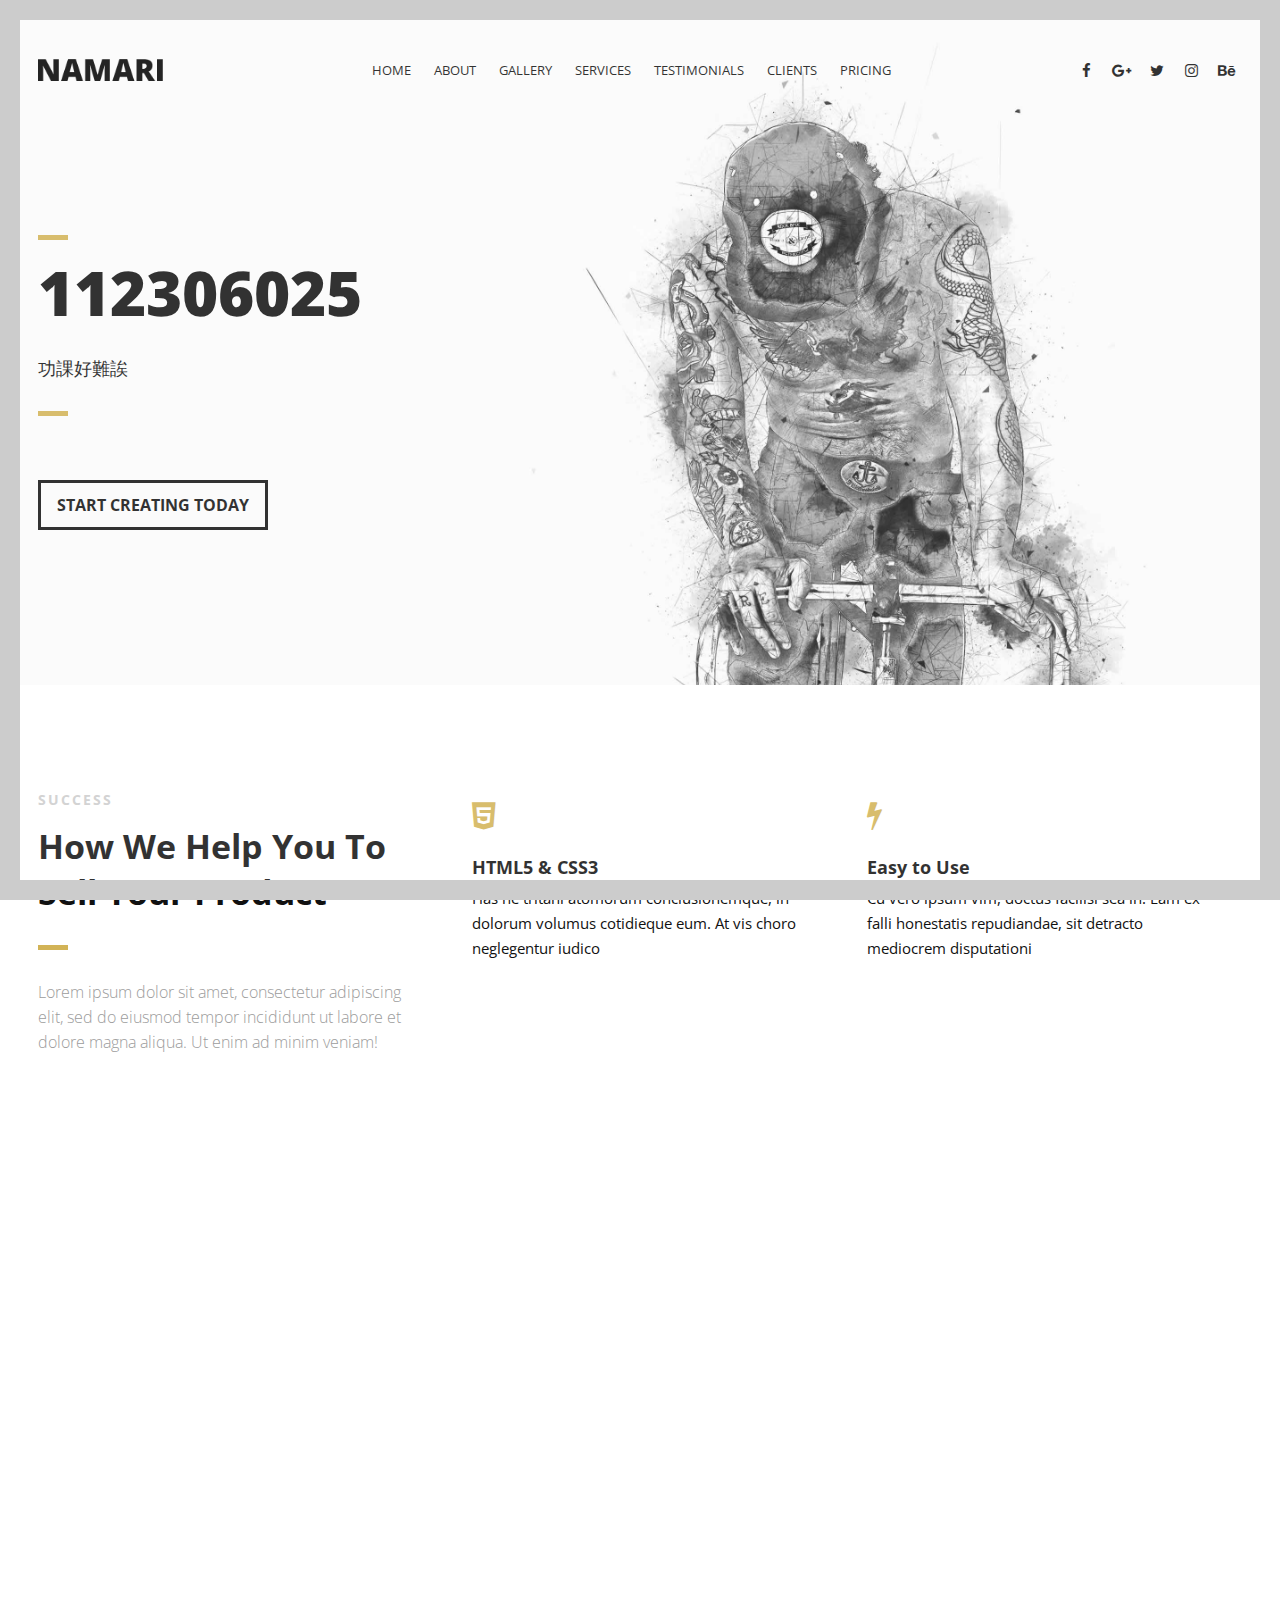
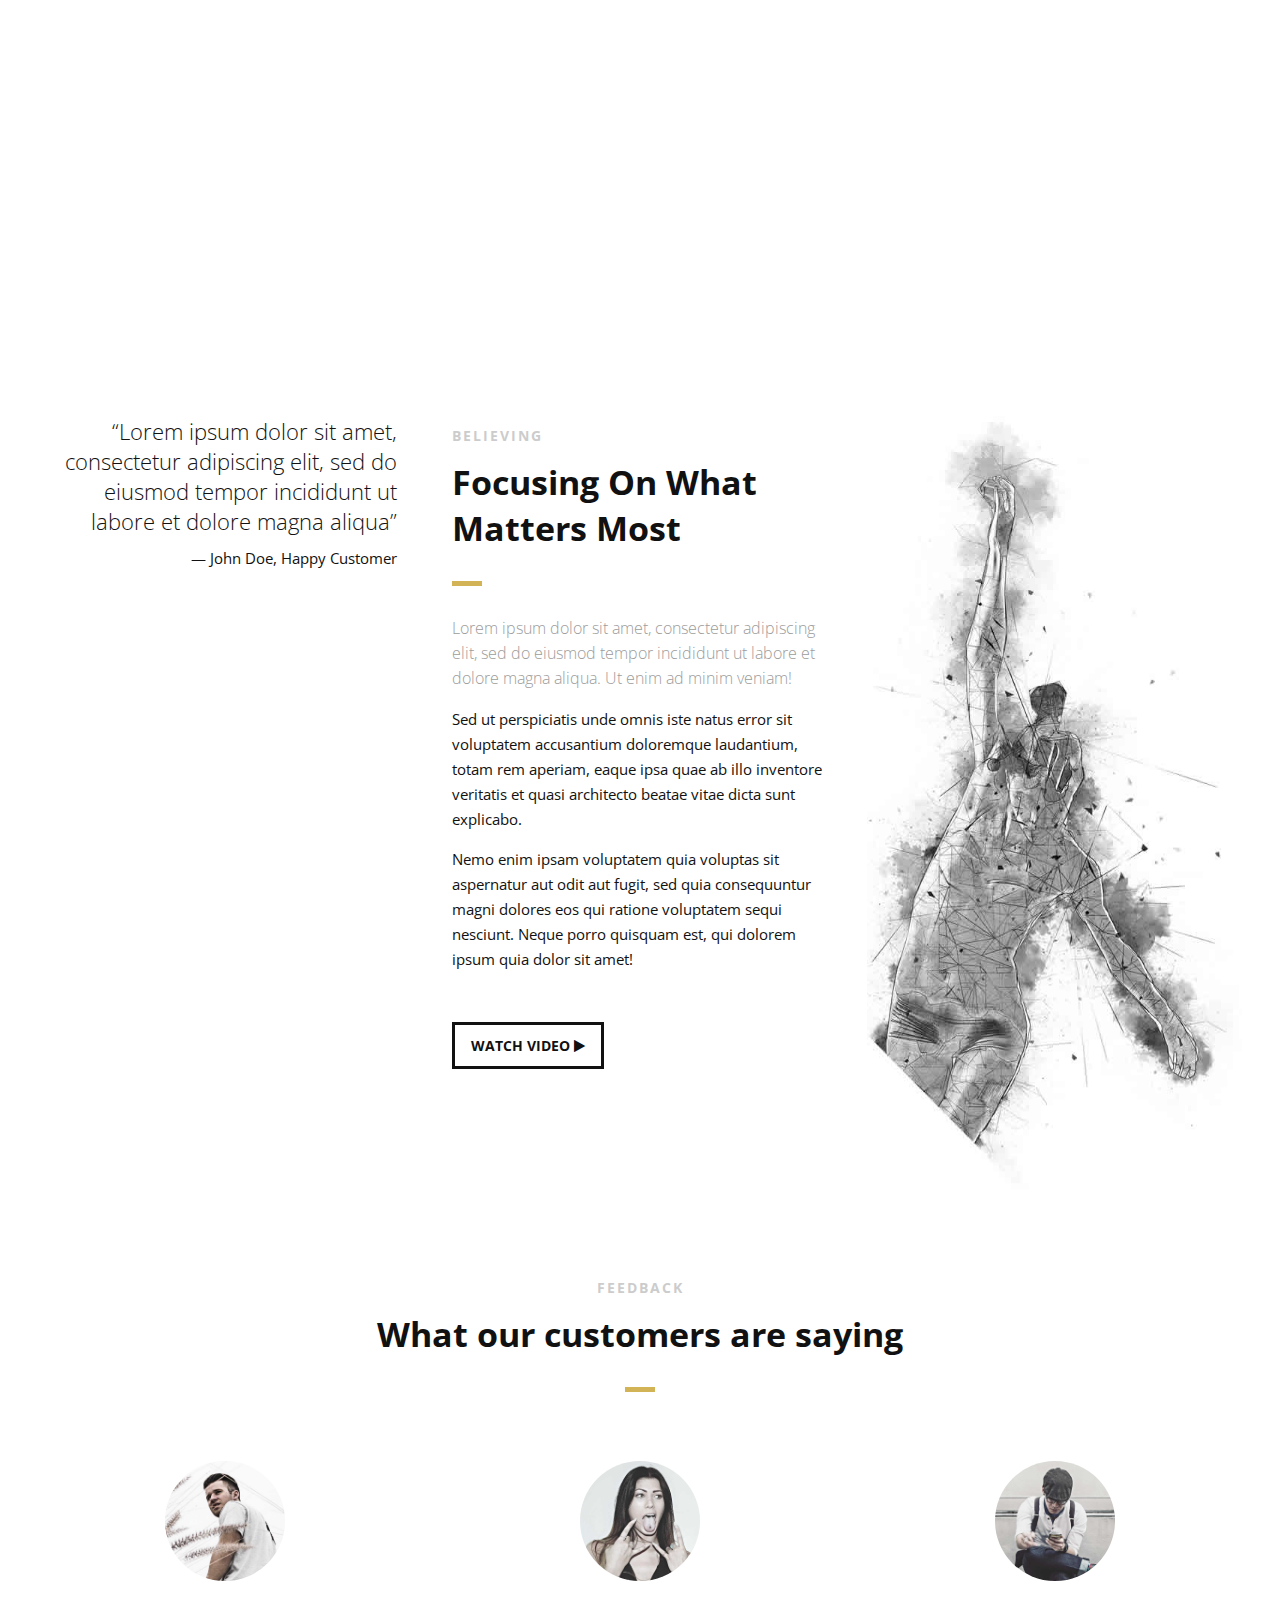
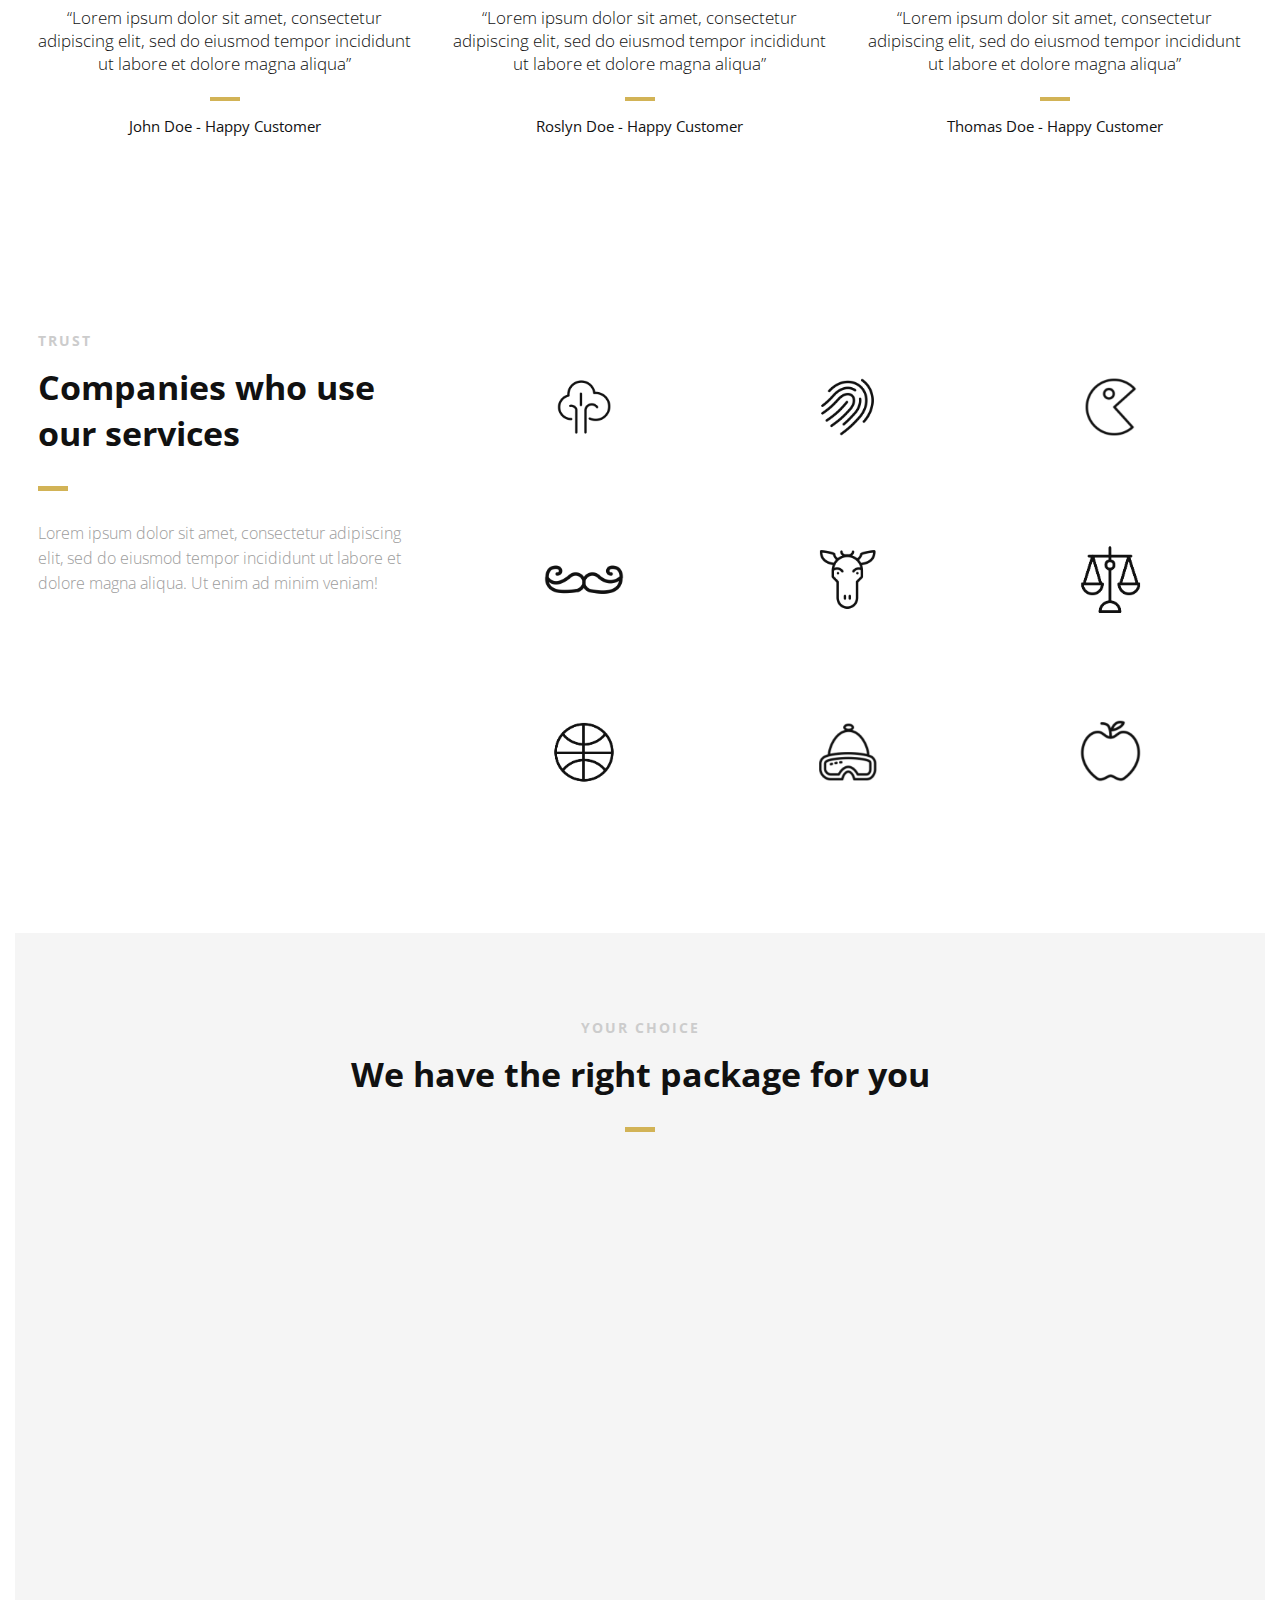
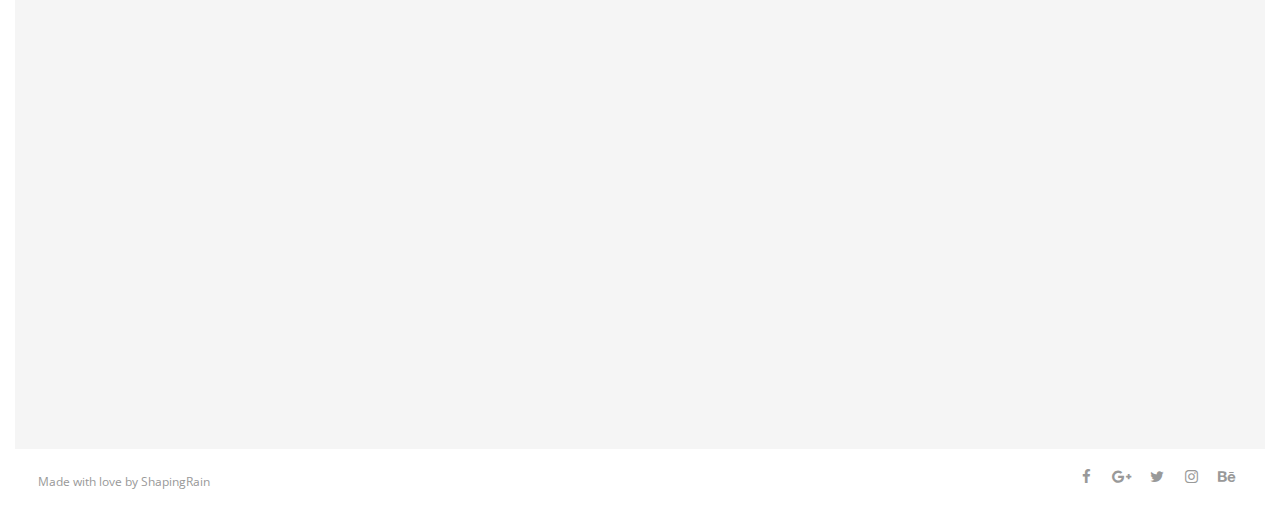
<file: website_template/index.html>
<!DOCTYPE html>
<html>
<head lang="en">
    <meta charset="UTF-8">

    <!--Page Title-->
    <title>Namari - Free Landing Page Template</title>

    <!--Meta Keywords and Description-->
    <meta name="keywords" content="">
    <meta name="description" content="">
    <meta name="viewport" content="width=device-width, initial-scale=1.0, user-scalable=no"/>

    <!--Favicon-->
    <link rel="shortcut icon" href="images/favicon.ico" title="Favicon"/>

    <!-- Main CSS Files -->
    <link rel="stylesheet" href="css/style.css">

    <!-- Namari Color CSS -->
    <link rel="stylesheet" href="css/namari-color.css">

    <!--Icon Fonts - Font Awesome Icons-->
    <link rel="stylesheet" href="css/font-awesome.min.css">

    <!-- Animate CSS-->
    <link href="css/animate.css" rel="stylesheet" type="text/css">

    <!--Google Webfonts-->
    <link href='https://fonts.googleapis.com/css?family=Open+Sans:400,300,600,700,800' rel='stylesheet' type='text/css'>
</head>
<body>

<!-- Preloader -->
<div id="preloader">
    <div id="status" class="la-ball-triangle-path">
        <div></div>
        <div></div>
        <div></div>
    </div>
</div>
<!--End of Preloader-->

<div class="page-border" data-wow-duration="0.7s" data-wow-delay="0.2s">
    <div class="top-border wow fadeInDown animated" style="visibility: visible; animation-name: fadeInDown;"></div>
    <div class="right-border wow fadeInRight animated" style="visibility: visible; animation-name: fadeInRight;"></div>
    <div class="bottom-border wow fadeInUp animated" style="visibility: visible; animation-name: fadeInUp;"></div>
    <div class="left-border wow fadeInLeft animated" style="visibility: visible; animation-name: fadeInLeft;"></div>
</div>

<div id="wrapper">

    <header id="banner" class="scrollto clearfix" data-enllax-ratio=".5">
        <div id="header" class="nav-collapse">
            <div class="row clearfix">
                <div class="col-1">

                    <!--Logo-->
                    <div id="logo">

                        <!--Logo that is shown on the banner-->
                        <img src="images/logo.png" id="banner-logo" alt="Landing Page"/>
                        <!--End of Banner Logo-->

                        <!--The Logo that is shown on the sticky Navigation Bar-->
                        <img src="images/logo-2.png" id="navigation-logo" alt="Landing Page"/>
                        <!--End of Navigation Logo-->

                    </div>
                    <!--End of Logo-->

                    <aside>

                        <!--Social Icons in Header-->
                        <ul class="social-icons">
                            <li>
                                <a target="_blank" title="Facebook" href="https://www.facebook.com/username">
                                    <i class="fa fa-facebook fa-1x"></i><span>Facebook</span>
                                </a>
                            </li>
                            <li>
                                <a target="_blank" title="Google+" href="http://google.com/+username">
                                    <i class="fa fa-google-plus fa-1x"></i><span>Google+</span>
                                </a>
                            </li>
                            <li>
                                <a target="_blank" title="Twitter" href="http://www.twitter.com/username">
                                    <i class="fa fa-twitter fa-1x"></i><span>Twitter</span>
                                </a>
                            </li>
                            <li>
                                <a target="_blank" title="Instagram" href="http://www.instagram.com/username">
                                    <i class="fa fa-instagram fa-1x"></i><span>Instagram</span>
                                </a>
                            </li>
                            <li>
                                <a target="_blank" title="behance" href="http://www.behance.net">
                                    <i class="fa fa-behance fa-1x"></i><span>Behance</span>
                                </a>
                            </li>
                        </ul>
                        <!--End of Social Icons in Header-->

                    </aside>

                    <!--Main Navigation-->
                    <nav id="nav-main">
                        <ul>
                            <li>
                                <a href="#banner">Home</a>
                            </li>
                            <li>
                                <a href="#about">About</a>
                            </li>
                            <li>
                                <a href="#gallery">Gallery</a>
                            </li>
                            <li>
                                <a href="#services">Services</a>
                            </li>
                            <li>
                                <a href="#testimonials">Testimonials</a>
                            </li>
                            <li>
                                <a href="#clients">Clients</a>
                            </li>
                            <li>
                                <a href="#pricing">Pricing</a>
                            </li>
                        </ul>
                    </nav>
                    <!--End of Main Navigation-->

                    <div id="nav-trigger"><span></span></div>
                    <nav id="nav-mobile"></nav>

                </div>
            </div>
        </div><!--End of Header-->

        <!--Banner Content-->
        <div id="banner-content" class="row clearfix">

            <div class="col-38">

                <div class="section-heading">
                    <h1>112306025</h1>
                    <h2>功課好難誒</h2>
                </div>

                <!--Call to Action-->
                <a href="#" class="button">START CREATING TODAY</a>
                <!--End Call to Action-->

            </div>

        </div><!--End of Row-->
    </header>

    <!--Main Content Area-->
    <main id="content">

        <!--Introduction-->
        <section id="about" class="introduction scrollto">

            <div class="row clearfix">

                <div class="col-3">
                    <div class="section-heading">
                        <h3>SUCCESS</h3>
                        <h2 class="section-title">How We Help You To Sell Your Product</h2>
                        <p class="section-subtitle">Lorem ipsum dolor sit amet, consectetur adipiscing elit, sed do
                            eiusmod tempor incididunt ut labore et dolore magna aliqua. Ut enim ad minim veniam!</p>
                    </div>

                </div>

                <div class="col-2-3">

                    <!--Icon Block-->
                    <div class="col-2 icon-block icon-top wow fadeInUp" data-wow-delay="0.1s">
                        <!--Icon-->
                        <div class="icon">
                            <i class="fa fa-html5 fa-2x"></i>
                        </div>
                        <!--Icon Block Description-->
                        <div class="icon-block-description">
                            <h4>HTML5 &amp; CSS3</h4>
                            <p>Has ne tritani atomorum conclusionemque, in dolorum volumus cotidieque eum. At vis choro
                                neglegentur iudico</p>
                        </div>
                    </div>
                    <!--End of Icon Block-->

                    <!--Icon Block-->
                    <div class="col-2 icon-block icon-top wow fadeInUp" data-wow-delay="0.3s">
                        <!--Icon-->
                        <div class="icon">
                            <i class="fa fa-bolt fa-2x"></i>
                        </div>
                        <!--Icon Block Description-->
                        <div class="icon-block-description">
                            <h4>Easy to Use</h4>
                            <p>Cu vero ipsum vim, doctus facilisi sea in. Eam ex falli honestatis repudiandae, sit
                                detracto mediocrem disputationi</p>
                        </div>
                    </div>
                    <!--End of Icon Block-->

                    <!--Icon Block-->
                    <div class="col-2 icon-block icon-top wow fadeInUp" data-wow-delay="0.5s">
                        <!--Icon-->
                        <div class="icon">
                            <i class="fa fa-tablet fa-2x"></i>
                        </div>
                        <!--Icon Block Description-->
                        <div class="icon-block-description">
                            <h4>Fully Responsive</h4>
                            <p>Id porro tritani recusabo usu, eum intellegam consequuntur et. Fugit debet ea sit, an pro
                                nemore vivendum</p>
                        </div>
                    </div>
                    <!--End of Icon Block-->

                    <!--Icon Block-->
                    <div class="col-2 icon-block icon-top wow fadeInUp" data-wow-delay="0.5s">
                        <!--Icon-->
                        <div class="icon">
                            <i class="fa fa-rocket fa-2x"></i>
                        </div>
                        <!--Icon Block Description-->
                        <div class="icon-block-description">
                            <h4>Parallax Effect</h4>
                            <p>Id porro tritani recusabo usu, eum intellegam consequuntur et. Fugit debet ea sit, an pro
                                nemore vivendum</p>
                        </div>
                    </div>
                    <!--End of Icon Block-->

                </div>

            </div>


        </section>
        <!--End of Introduction-->


        <!--Gallery-->
        <aside id="gallery" class="row text-center scrollto clearfix" data-featherlight-gallery
                 data-featherlight-filter="a">

                <a href="images/gallery-images/gallery-image-1.jpg" data-featherlight="image" class="col-3 wow fadeIn"
                   data-wow-delay="0.1s"><img src="images/gallery-images/gallery-image-1.jpg" alt="Landing Page"/></a>
                <a href="images/gallery-images/gallery-image-2.jpg" data-featherlight="image" class="col-3 wow fadeIn"
                   data-wow-delay="0.3s"><img src="images/gallery-images/gallery-image-2.jpg" alt="Landing Page"/></a>
                <a href="images/gallery-images/gallery-image-3.jpg" data-featherlight="image" class="col-3 wow fadeIn"
                   data-wow-delay="0.5s"><img src="images/gallery-images/gallery-image-3.jpg" alt="Landing Page"/></a>
                <a href="images/gallery-images/gallery-image-4.jpg" data-featherlight="image" class="col-3 wow fadeIn"
                   data-wow-delay="1.1s"><img src="images/gallery-images/gallery-image-4.jpg" alt="Landing Page"/></a>
                <a href="images/gallery-images/gallery-image-5.jpg" data-featherlight="image" class="col-3 wow fadeIn"
                   data-wow-delay="0.9s"><img src="images/gallery-images/gallery-image-5.jpg" alt="Landing Page"/></a>
                <a href="images/gallery-images/gallery-image-6.jpg" data-featherlight="image" class="col-3 wow fadeIn"
                   data-wow-delay="0.7s"><img src="images/gallery-images/gallery-image-6.jpg" alt="Landing Page"/></a>

        </aside>
        <!--End of Gallery-->


        <!--Content Section-->
        <div id="services" class="scrollto clearfix">

            <div class="row no-padding-bottom clearfix">


                <!--Content Left Side-->
                <div class="col-3">
                    <!--User Testimonial-->
                    <blockquote class="testimonial text-right bigtest">
                        <q>Lorem ipsum dolor sit amet, consectetur adipiscing elit, sed do eiusmod tempor incididunt ut
                            labore
                            et dolore magna aliqua</q>
                        <footer>— John Doe, Happy Customer</footer>
                    </blockquote>
                    <!-- End of Testimonial-->

                </div>
                <!--End Content Left Side-->

                <!--Content of the Right Side-->
                <div class="col-3">
                    <div class="section-heading">
                        <h3>BELIEVING</h3>
                        <h2 class="section-title">Focusing On What Matters Most</h2>
                        <p class="section-subtitle">Lorem ipsum dolor sit amet, consectetur adipiscing elit, sed do
                            eiusmod tempor incididunt ut labore et dolore magna aliqua. Ut enim ad minim veniam!</p>
                    </div>
                    <p>Sed ut perspiciatis unde omnis iste natus error sit voluptatem accusantium doloremque laudantium,
                        totam rem aperiam, eaque ipsa quae ab illo inventore veritatis et quasi architecto beatae vitae
                        dicta sunt explicabo.
                    </p>
                    <p>
                        Nemo enim ipsam voluptatem quia voluptas sit aspernatur aut odit aut fugit, sed quia
                        consequuntur magni dolores eos qui ratione voluptatem sequi nesciunt.
                        Neque porro quisquam est, qui dolorem ipsum quia dolor sit amet!
                    </p>
                    <!-- Just replace the Video ID "UYJ5IjBRlW8" with the ID of your video on YouTube (Found within the URL) -->
                    <a href="#" data-videoid="UYJ5IjBRlW8" data-videosite="youtube" class="button video link-lightbox">
                        WATCH VIDEO <i class="fa fa-play" aria-hidden="true"></i>
                    </a>
                </div>
                <!--End Content Right Side-->

                <div class="col-3">
                    <img src="images/dancer.jpg" alt="Dancer"/>
                </div>

            </div>


        </div>
        <!--End of Content Section-->

        <!--Testimonials-->
        <aside id="testimonials" class="scrollto text-center" data-enllax-ratio=".2">

            <div class="row clearfix">

                <div class="section-heading">
                    <h3>FEEDBACK</h3>
                    <h2 class="section-title">What our customers are saying</h2>
                </div>

                <!--User Testimonial-->
                <blockquote class="col-3 testimonial classic">
                    <img src="images/user-images/user-1.jpg" alt="User"/>
                    <q>Lorem ipsum dolor sit amet, consectetur adipiscing elit, sed do eiusmod tempor incididunt ut
                        labore
                        et dolore magna aliqua</q>
                    <footer>John Doe - Happy Customer</footer>
                </blockquote>
                <!-- End of Testimonial-->

                <!--User Testimonial-->
                <blockquote class="col-3 testimonial classic">
                    <img src="images/user-images/user-2.jpg" alt="User"/>
                    <q>Lorem ipsum dolor sit amet, consectetur adipiscing elit, sed do eiusmod tempor incididunt ut
                        labore
                        et dolore magna aliqua</q>
                    <footer>Roslyn Doe - Happy Customer</footer>
                </blockquote>
                <!-- End of Testimonial-->

                <!--User Testimonial-->
                <blockquote class="col-3 testimonial classic">
                    <img src="images/user-images/user-3.jpg" alt="User"/>
                    <q>Lorem ipsum dolor sit amet, consectetur adipiscing elit, sed do eiusmod tempor incididunt ut
                        labore
                        et dolore magna aliqua</q>
                    <footer>Thomas Doe - Happy Customer</footer>
                </blockquote>
                <!-- End of Testimonial-->

            </div>

        </aside>
        <!--End of Testimonials-->

        <!--Clients-->
        <section id="clients" class="scrollto clearfix">
            <div class="row clearfix">

                <div class="col-3">

                    <div class="section-heading">
                        <h3>TRUST</h3>
                        <h2 class="section-title">Companies who use our services</h2>
                        <p class="section-subtitle">Lorem ipsum dolor sit amet, consectetur adipiscing elit, sed do
                            eiusmod
                            tempor incididunt ut labore et dolore magna aliqua. Ut enim ad minim veniam!</p>
                    </div>

                </div>

                <div class="col-2-3">

                    <a href="#" class="col-3">
                        <img src="images/company-images/company-logo1.png" alt="Company"/>
                        <div class="client-overlay"><span>Tree</span></div>
                    </a>
                    <a href="#" class="col-3">
                        <img src="images/company-images/company-logo2.png" alt="Company"/>
                        <div class="client-overlay"><span>Fingerprint</span></div>
                    </a>
                    <a href="#" class="col-3">
                        <img src="images/company-images/company-logo3.png" alt="Company"/>
                        <div class="client-overlay"><span>The Man</span></div>
                    </a>
                    <a href="#" class="col-3">
                        <img src="images/company-images/company-logo4.png" alt="Company"/>
                        <div class="client-overlay"><span>Mustache</span></div>
                    </a>
                    <a href="#" class="col-3">
                        <img src="images/company-images/company-logo5.png" alt="Company"/>
                        <div class="client-overlay"><span>Goat</span></div>
                    </a>
                    <a href="#" class="col-3">
                        <img src="images/company-images/company-logo6.png" alt="Company"/>
                        <div class="client-overlay"><span>Justice</span></div>
                    </a>
                    <a href="#" class="col-3">
                        <img src="images/company-images/company-logo7.png" alt="Company"/>
                        <div class="client-overlay"><span>Ball</span></div>
                    </a>
                    <a href="#" class="col-3">
                        <img src="images/company-images/company-logo8.png" alt="Company"/>
                        <div class="client-overlay"><span>Cold</span></div>
                    </a>

                    <a href="#" class="col-3">
                        <img src="images/company-images/company-logo9.png" alt="Company"/>
                        <div class="client-overlay"><span>Cold</span></div>
                    </a>

                </div>

            </div>
        </section>
        <!--End of Clients-->

        <!--Pricing Tables-->
        <section id="pricing" class="secondary-color text-center scrollto clearfix ">
            <div class="row clearfix">

                <div class="section-heading">
                    <h3>YOUR CHOICE</h3>
                    <h2 class="section-title">We have the right package for you</h2>
                </div>

                <!--Pricing Block-->
                <div class="pricing-block col-3 wow fadeInUp" data-wow-delay="0.4s">
                    <div class="pricing-block-content">
                        <h3>Personal</h3>
                        <p class="pricing-sub">The standard version</p>
                        <div class="pricing">
                            <div class="price"><span>$</span>19</div>
                            <p>Lorem ipsum dolor sit amet, consectetur adipiscing elit</p>
                        </div>
                        <ul>
                            <li>5 Downloads</li>
                            <li>2 Extensions</li>
                            <li>Tutorials</li>
                            <li>Forum Support</li>
                            <li>1 year free updates</li>
                        </ul>
                        <a href="#" class="button">BUY TODAY</a>
                    </div>
                </div>
                <!--End Pricing Block-->

                <!--Pricing Block-->
                <div class="pricing-block featured col-3 wow fadeInUp" data-wow-delay="0.6s">
                    <div class="pricing-block-content">
                        <h3>Student</h3>
                        <p class="pricing-sub">Most popular choice</p>
                        <div class="pricing">
                            <div class="price"><span>$</span>29</div>
                            <p>Lorem ipsum dolor sit amet, consectetur adipiscing elit</p>
                        </div>
                        <ul>
                            <li>15 Downloads</li>
                            <li>5 Extensions</li>
                            <li>Tutorials with Files</li>
                            <li>Forum Support</li>
                            <li>2 years free updates</li>
                        </ul>
                        <a href="#" class="button">BUY TODAY</a>
                    </div>
                </div>
                <!--End Pricing Block-->

                <!--Pricing Block-->
                <div class="pricing-block col-3 wow fadeInUp" data-wow-delay="0.8s">
                    <div class="pricing-block-content">
                        <h3>Business</h3>
                        <p class="pricing-sub">For the whole team</p>
                        <div class="pricing">
                            <div class="price"><span>$</span>49</div>
                            <p>Lorem ipsum dolor sit amet, consectetur adipiscing elit</p>
                        </div>
                        <ul>
                            <li>Unlimited Downloads</li>
                            <li>Unlimited Extensions</li>
                            <li>HD Video Tutorials</li>
                            <li>Chat Support</li>
                            <li>Lifetime free updates</li>
                        </ul>
                        <a href="#" class="button">BUY TODAY</a>
                    </div>
                </div>
                <!--End Pricing Block-->

            </div>
        </section>
        <!--End of Pricing Tables-->

    </main>
    <!--End Main Content Area-->


    <!--Footer-->
    <footer id="landing-footer" class="clearfix">
        <div class="row clearfix">

            <p id="copyright" class="col-2">Made with love by <a href="https://www.shapingrain.com">ShapingRain</a></p>

            <!--Social Icons in Footer-->
            <ul class="col-2 social-icons">
                <li>
                    <a target="_blank" title="Facebook" href="https://www.facebook.com/username">
                        <i class="fa fa-facebook fa-1x"></i><span>Facebook</span>
                    </a>
                </li>
                <li>
                    <a target="_blank" title="Google+" href="http://google.com/+username">
                        <i class="fa fa-google-plus fa-1x"></i><span>Google+</span>
                    </a>
                </li>
                <li>
                    <a target="_blank" title="Twitter" href="http://www.twitter.com/username">
                        <i class="fa fa-twitter fa-1x"></i><span>Twitter</span>
                    </a>
                </li>
                <li>
                    <a target="_blank" title="Instagram" href="http://www.instagram.com/username">
                        <i class="fa fa-instagram fa-1x"></i><span>Instagram</span>
                    </a>
                </li>
                <li>
                    <a target="_blank" title="behance" href="http://www.behance.net">
                        <i class="fa fa-behance fa-1x"></i><span>Behance</span>
                    </a>
                </li>
            </ul>
            <!--End of Social Icons in Footer-->
        </div>
    </footer>
    <!--End of Footer-->

</div>

<!-- Include JavaScript resources -->
<script src="js/jquery.1.8.3.min.js"></script>
<script src="js/wow.min.js"></script>
<script src="js/featherlight.min.js"></script>
<script src="js/featherlight.gallery.min.js"></script>
<script src="js/jquery.enllax.min.js"></script>
<script src="js/jquery.scrollUp.min.js"></script>
<script src="js/jquery.easing.min.js"></script>
<script src="js/jquery.stickyNavbar.min.js"></script>
<script src="js/jquery.waypoints.min.js"></script>
<script src="js/images-loaded.min.js"></script>
<script src="js/lightbox.min.js"></script>
<script src="js/site.js"></script>


</body>
</html>
</file>
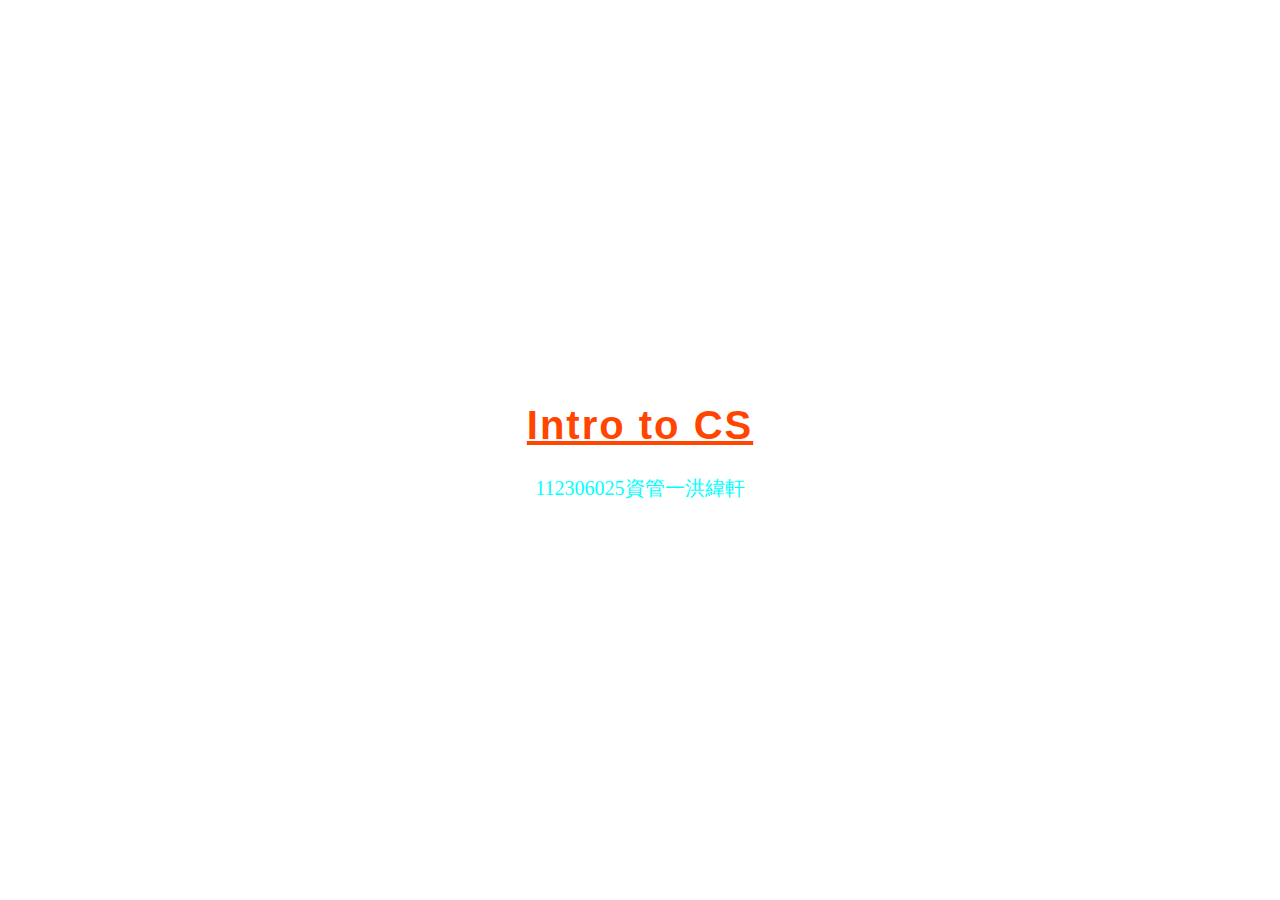
<file: 112306025_1124TA_HW.html>
<!-- Requirement for HW
1. Change the background pic from the Internet picture and allow the photo to resize with the frame
2. Change the font color, size, and letter spacing for Intro to CS
3. Add an underline under Intro to CS
4. Let the words place in the horizontal and vertical center 
5. Change the A practice for the Bootstrap in November 24th into your Student ID, Department, and name -->
<!DOCTYPE html>
<head>
    <meta charset="UTF-8">
    <meta name="viewport" content="width=device-width, initial-scale=1.0">
    <link href="https://cdn.jsdelivr.net/npm/bootstrap@5.3.2/dist/css/bootstrap.min.css" rel="stylesheet" integrity="sha384-T3c6CoIi6uLrA9TneNEoa7RxnatzjcDSCmG1MXxSR1GAsXEV/Dwwykc2MPK8M2HN" crossorigin="anonymous">
    <title>1124TA_HW</title>
    <style type="text/css">
        .kv {
            width: 100%;
            height: 98vh;
            background-image: url(https://img.freepik.com/premium-photo/beautiful-natural-landscape-summer-time-summer-green-countryside-nature-landscape-green-nature-landscape-beautiful-colorful-summer-spring-natural-landscape-with-river-park_256259-1272.jpg);
            background-size: cover; /* Resize added */
            background-position: center; /* Center the background image */
            display: flex;
            align-items: center;
            justify-content: center;
        }

        .kv .text {
            text-align: center;
        }

        .kv .text h1 {
            color: #FF4500; /* Change font color to orange */
            font-weight: bold;
            font-family: 'Gill Sans', 'Gill Sans MT', Calibri, 'Trebuchet MS', sans-serif;
            font-size: 40px; /* Slightly smaller font size */
            letter-spacing: 2px; /* Add letter spacing */
            text-decoration: underline; /* Add underline */
        }

        .kv .text p {
            color: #00FFFF; /* Change font color to cyan */
            font-size: 20px;
        }
    </style>
</head>

<body>
    <div class="kv">
        <div class="container">
            <div class="row">
                <div class="col">
                    <div class="text">
                        <h1>Intro to CS</h1>
                        <p>112306025資管一洪緯軒</p>
                    </div>
                </div>
            </div>
        </div>
    </div>
</body>

</html>
</file>
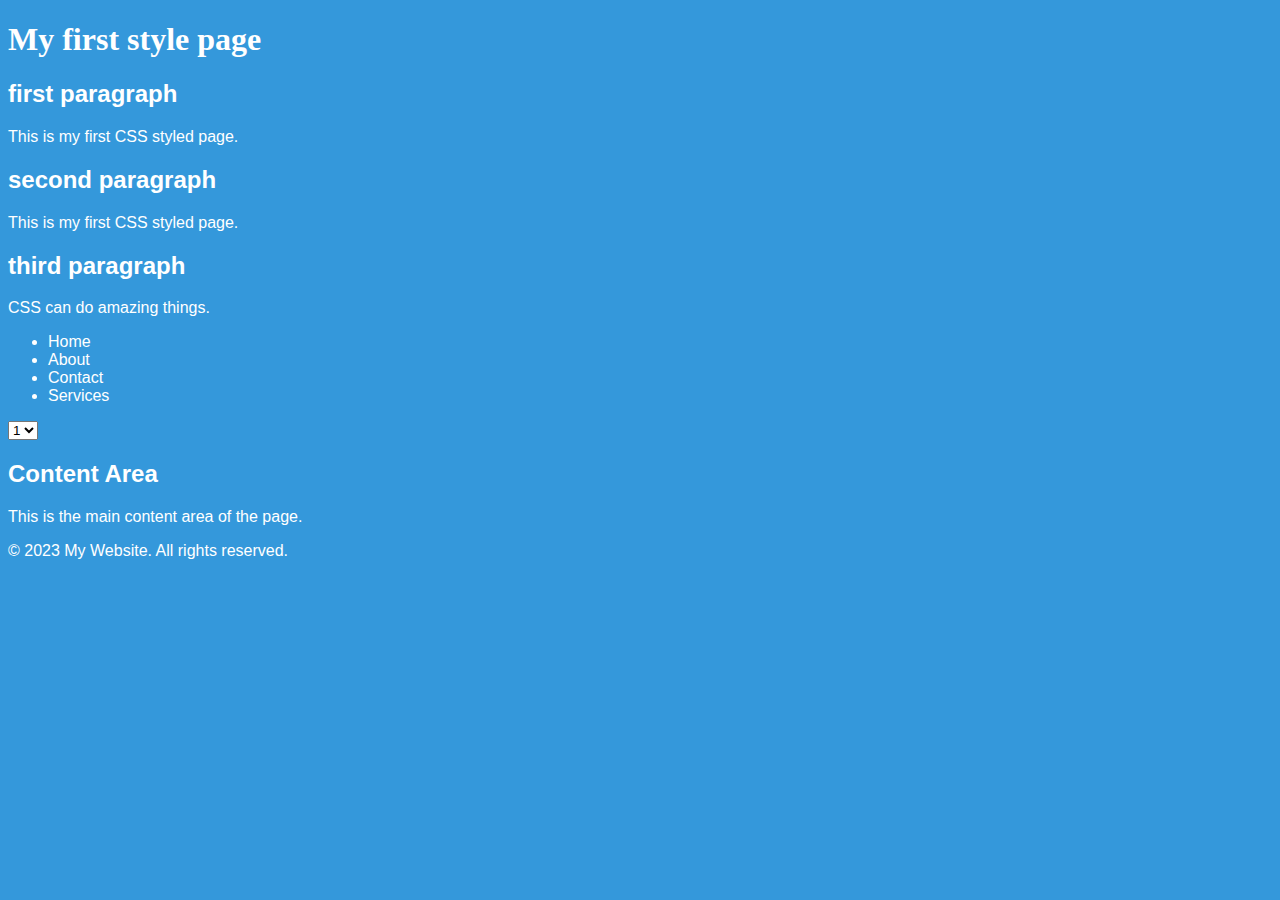
<file: 112306025_CSS_Lab.html>
<!DOCTYPE html>
<html lang="en">
<head>
    <meta charset="UTF-8">
    <meta name="viewport" content="width=device-width, initial-scale=1.0">
    <title>My first CSS stylesheet</title>
    <link rel="stylesheet" type="text/css" href ="112306025_CSS_Lab.css">
</head>
<body>
    <header>
        <h1>My first style page</h1>
        <h2>first paragraph</h2>
        <p>This is my first CSS styled page.</p>
        <h2>second paragraph</h2>
        <p>This is my first CSS styled page.</p>
        <h2>third paragraph</h2>
        <p>CSS can do amazing things.</p>
    </header>

    <nav>
        <ul class="navbar" position="relative";style="top: 1em;left: 1em;width: 15em;">
            <li>Home</li>
            <li>About</li>
            <li>Contact</li>
            <li>Services</li>
        </ul>
        <select>
            <option value="option1">1</option>
            <option value="option2">2</option>
            <option value="option3">3</option>
        </select>
    </nav>

    <section>
        <h2>Content Area</h2>
        <p>This is the main content area of the page.</p>
    </section>

    <footer>
        <p>&copy; 2023 My Website. All rights reserved.</p>
    </footer>

</body>
</html>
</file>
<file: website_template/css/namari-color.css>
/* Namari Landing Page Dynamic Style Index

1. Website Default Styling
2. Navigation
3. Primary and Secondary Colors
4. Banner
5. Typography
6. Buttons
7. Footer


/*------------------------------------------------------------------------------------------*/
/* 1. Website Default Styling */
/*------------------------------------------------------------------------------------------*/


body {
    background:#fff;
}


/* Default Link Color */

a, .la-ball-triangle-path {
    color:#d2b356;
}

a:hover, #header.nav-solid nav a:hover {
    color:#d2b356;
}

/* Default Icon Color */

.icon i {
    color:#d2b356;
}

/* Border Color */

#banner .section-heading:before, .testimonial.classic footer:before {
    background: #d2b356;
}

.pricing-block-content:hover {
    border-color:#d2b356;
}


/*------------------------------------------------------------------------------------------*/
/* 2. Navigation */
/*------------------------------------------------------------------------------------------*/


/* Transparent Navigation Color on a Banner */

#header nav a, #header i {
    color:#111;
}


/* Navigation Colors when the Navigation is sticky and solid */ 

#header.nav-solid, #header.nav-solid a, #header.nav-solid i, #nav-mobile ul li a {
    color:#333;
}


/* Navigation Active State */

#header.nav-solid .active {
    color: #d2b356;
    border-color: #d2b356;
}    



/*------------------------------------------------------------------------------------------*/
/* 3. Primary and Secondary Colors */
/*------------------------------------------------------------------------------------------*/


/* Primary Background and Text Colors */

.primary-color, .featured .pricing {
    background-color:#d2b356;
}

.primary-color, .primary-color .section-title, .primary-color .section-subtitle, .featured .pricing, .featured .pricing p {
    color:#fff;    
}

.section-heading h2:after {
    background:#d2b356;
    content:"";
    display:block;
    width:30px;
    height:5px;
    margin-top:30px;
}

.text-center .section-heading h2:after {
    margin:30px auto 25px auto;
}

/* Primary Icon Colors */

.primary-color .icon i, .primary-color i {
    color:#fff;
}


/* Secondary Background and Text Colors */

.secondary-color {
    background-color:#f5f5f5;
}


/*------------------------------------------------------------------------------------------*/
/* 4. Banner */
/*------------------------------------------------------------------------------------------*/


/* Banner Background and Text Colors */

#banner {
    background: url("../images/banner-images/banner-image-1.jpg") no-repeat center top;
    background-size:cover;
}


/*------------------------------------------------------------------------------------------*/
/* 5. Typography */
/*------------------------------------------------------------------------------------------*/


body {
    font-family: 'Open Sans', sans-serif, Arial, Helvetica;
    font-size:15px;
    font-weight:normal;
    color:#111;
}

/* Logo, if you are using Fonts as Logo and not image

#logo h1 {
    font-family:;
    font-size:; 
    font-weight:;
    color:;
}

#logo h2 {
    font-family:;
    font-size:; 
    font-weight:;
    color:;
}

*/


/* Banner Typography */

#banner h1 {
    font-family: 'Open Sans', sans-serif, Arial, Helvetica;
    font-size:62px;
    line-height:60px;
    font-weight:800;
    color:#111;
}

#banner h2 {
    font-family: 'Open Sans', sans-serif, Arial, Helvetica;
    font-size:18px;
    font-weight:300;
    color:#111;
}


/* Section Title and Subtitle */

.section-title {
    font-family: 'Open Sans', sans-serif, Arial, Helvetica;
    font-size: 34px; 
    font-weight:700;
    color:#111;
}

.section-subtitle {
    font-family: 'Open Sans', sans-serif, Arial, Helvetica;
    font-size: 16px;
    font-weight:300;
    color:#9c9c9c;
}

/* Testimonial */

.testimonial q {
    font-family: 'Open Sans', sans-serif, Arial, Helvetica;
    font-size: 17px; 
    font-weight:300;
}

.testimonial.classic q, .testimonial.classic footer {
    color:#111;
}


/* Standard Headings h1-h6 */

h1 {
    font-family: 'Open Sans', sans-serif, Arial, Helvetica;
    font-size: 40px; 
    font-weight:300;
    color:#111;
}

h2 {
    font-family: 'Open Sans', sans-serif, Arial, Helvetica;
    font-size: 34px; 
    font-weight:300;
    color:#111;
}

h3 {
    font-family: 'Open Sans', sans-serif, Arial, Helvetica;
    font-size: 30px; 
    font-weight:700;
    color:#111;
}

h4 {
    font-family: 'Open Sans', sans-serif, Arial, Helvetica;
    font-size: 18px; 
    font-weight:400;
    color:#111;
}

h5 {
    font-family: 'Open Sans', sans-serif, Arial, Helvetica;
    font-size: 16px; 
    font-weight:400;
    color:#111;
}

h6 {
    font-family: 'Open Sans', sans-serif, Arial, Helvetica;
    font-size: 14px; 
    font-weight:400;
    color:#111;
}


/*------------------------------------------------------------------------------------------*/
/* 6. Buttons */
/*------------------------------------------------------------------------------------------*/

/* ----------Default Buttons---------- */


/* Button Text */

.button, input[type="submit"]  {
    font-family: 'Open Sans', sans-serif, Arial, Helvetica;
    font-size:14px;
    font-weight:bold;
    color:#111;
}


/* Button Color */

.button, input[type="submit"] {
    border-color:#111;
}


/* Button Hover Color */

.button:hover,  input[type="submit"]:hover {
    border-color:#d2b356;
    color:#d2b356;
}


/* ----------Banner Buttons---------- */


/* Button Text */

#banner .button {
    font-family: 'Open Sans', sans-serif, Arial, Helvetica;
    font-size:16px;
    color:#111;
}


/* Button Color */

#banner .button {
    border-color:#111;
}


/* Button Hover Color */

#banner .button:hover {
    color:#d2b356;
    border-color:#d2b356;
}


/*------------------------------------------------------------------------------------------*/
/* 7. Footer */
/*------------------------------------------------------------------------------------------*/

#landing-footer, #landing-footer p, #landing-footer a {
    font-family: 'Open Sans', sans-serif, Arial, Helvetica;
    font-size:12px;
    font-weight:normal;
    color:#999;
}

/* Footer Icon Color */

#landing-footer i {
    color:#999;
}
</file>
<file: 112306025_CSS_Lab.css>
body {
    color: white;
    background-color: #3498db;
    font-family: Arial, sans-serif;
}
@media all {
    /* Styles for all devices */
    body {
        font-size: 16px;
    }
}
@media print {
    /* Styles for print */
    body {
        font-size: 12px;
    }
}
h1 {
    font-family: 'Times New Roman', serif;
}

.navbar {
    position: relative;
}

.navbar ul {
    position: absolute;
    top: 1em;
    left: 1em;
    width: 15em;
}
</file>
<file: website_template/css/style.css>
/* Namari Landing Page v.1.1.0 Style Index - a free landing page by shapingrain.com

1. Default and Reset styles
- 1.1 Input Elements
2. Global elements
- 2.1 Header
- 2.2 Logo
- 2.3 Buttons
- 2.4 Navigation
- 2.5 Social Elements
- 2.6 Images
3. Fonts and Headings
4. Banner
- 4.1 SignUp Form
5. Content Elements
- 5.1 Icons
- 5.2 Parallax Elements
- 5.3 Divider
6. Landing Page Sections
- 6.1 Features
- 6.2 Testimonials
- 6.3 Gallery
- 6.4 Video
- 6.5 Clients
- 6.6 Pricing Table
7. Footer


/*------------------------------------------------------------------------------------------*/
/* 1. Defaults & Reset of specific styles across browsers */
/*------------------------------------------------------------------------------------------*/

*, *:before, *:after {
    -webkit-box-sizing: border-box;
    -moz-box-sizing: border-box;
    box-sizing: border-box;
}

body, div, dl, dt, dd, ul, ol, li, h1, h2, h3, h4, h5, h6, pre, form, blockquote, th, td {
    margin: 0;
    padding: 0;
    direction: ltr;
}

body {
    margin: 0;
    padding: 0;
    -webkit-font-smoothing: antialiased;
    overflow-x: hidden;
}

p {
    line-height: 25px;
}

.row img {
    height: auto;
    max-width: 100%;
}

a {
    text-decoration: none;
    line-height: inherit;
    -webkit-transition: opacity 0.3s ease-out;
    -moz-transition: opacity 0.3s ease-out;
    -o-transition: opacity 0.3s ease-out;
    transition: opacity 0.3s ease-out;
}

iframe {
    border: 0 !important;
}

.parallax-window {
    min-height: 400px;
    background: transparent;
}

figure {
    margin: 0;
}

/* Page Border */

.page-border {
    position: fixed;
    z-index: 999999;
    pointer-events: none;
}

.page-border .bottom-border, .page-border .left-border, .page-border .right-border, .page-border .top-border {
    background: #f3f3ef;
    position: fixed;
    z-index: 9999;
}

.page-border > .top-border, .page-border > .right-border, .page-border > .bottom-border, .page-border > .left-border {
    padding: 11px;
    background: #ccc;
}

.page-border .bottom-border, .page-border .top-border {
    width: 100%;
    padding: 10px;
    left: 0;
}

.page-border .left-border, .page-border .right-border {
    padding: 10px;
    height: 100%;
    top: 0;
}

.page-border .top-border {
    top: 0;
}

.page-border .right-border {
    right: 0;
}

.page-border .bottom-border {
    bottom: 0;
}

.page-border .left-border {
    left: 0;
}

#wrapper {
    margin:0 15px;
    padding: 15px 0;
    position: relative;
}


/* --------- 1.1 Input Elements ---------- */

input, textarea {
    border: 1px solid #e1e1e1;
    padding: 10px;
    -webkit-transition: all .3s linear;
    -moz-transition: all .3s linear;
    transition: all .3s linear;
    border-radius: 3px;
}

input {
    height: 40px;
    margin: 3px 0;
    outline: none;
    line-height: normal;
    font-size: 14px;
}

input[type="submit"] {
    cursor: pointer;
    border-style: solid;
    border-width: 2px;
    padding-top: 0;
    padding-bottom: 0;
}

select {
    border: 1px solid #e1e1e1;
    height: 40px;
    padding: 5px;
}

input:focus, textarea:focus {
    box-shadow: inset 0 1px 3px rgba(0, 0, 0, 0.1);
}

*:focus {
    outline: none;
}

/*------------------------------------------------------------------------------------------*/
/* 2. Layout Elements */
/*------------------------------------------------------------------------------------------*/

section {
    clear: both;
    overflow: hidden;
}

/* Rows and Columns */

.row {
    max-width: 1245px;
    margin: 0 auto;
    padding: 75px 0;
    position: relative;
}

.no-padding-bottom .row, .no-padding-bottom div, .no-padding-bottom.row {
    padding-bottom: 0;
}

.no-padding-top.row, .no-padding-top div {
    padding-top: 0;
}

.big-padding-top {
    padding-top: 75px !important;
}

.big-padding-bottom {
    padding-bottom: 85px !important;
}

/* Targets all elements */

[class*='col-'] {
    float: left;
    padding: 20px;
}

#clients .col-2-3 [class*='col-'] {
    padding: 0;
}

/* Clearfix */

.clearfix:after {
    content: "";
    display: table;
    clear: both;
}

/* Main Widths */

.col-1 {
    width: 100%;
}

.col-2 {
    width: 50%;
}

.col-3 {
    width: 33.33%;
}

.col-4 {
    width: 25%;
}

.col-5 {
    width: 20%;
}

.col-6 {
    width: 16.6666666667%;
}

.col-7 {
    width: 14.2857142857%;
}

.col-8 {
    width: 12.5%;
}

.col-9 {
    width: 11.1111111111%;
}

.col-10 {
    width: 10%;
}

.col-11 {
    width: 9.09090909091%;
}

.col-12 {
    width: 8.33%;
}

.col-2-3 {
    width: 66.66%;
}

.col-3-4 {
    width: 75%;
}

.col-9-10 {
    width: 90%;
}

/* Golden Ratio */
.col-61 {
    width: 61.8%;
}

.col-38 {
    width: 38.2%;
}

/* --------- 2.1 Header --------- */

#header {
    height: 71px !important;
    overflow: visible;
    z-index: 9999;
    width: 100%;
    position: absolute !important;
}

#header .row {
    padding: 0;
}

#header aside {
    text-align: right;
}

#header ul {
    text-align: center;
}

#header li {
    display: inline-block;
    list-style: none;
    margin: 0;
}

/* --------- 2.2 Logo ---------- */

#logo {
    float: left;
    height: 71px;
    line-height: 66px;
    margin-right: 15px;
}

#logo h1, #logo h2 {
    display: inline-block;
}

#banner #logo h1 {
    font-size: 28px;
    margin-right: 10px;
    font-weight: 900;
    padding: 0;
}

#logo h2 {
    font-size: 18px;
    padding: 0;
}

#logo img {
    max-height: 22px;
    vertical-align: middle;
    margin-right: 15px;
}

#navigation-logo {
    display: none;
}

.nav-solid #logo #banner-logo {
    display: none;
}

.nav-solid #logo #navigation-logo {
    display: inline-block;
}

/* --------- 2.3 Buttons ---------- */

.call-to-action {
    padding: 35px 0 35px 0;
}

/*Style*/

.button {
    font-size: 16px;
    margin: 35px 0;
    padding: 11px 16px;
    -webkit-transition: all .3s linear;
    -moz-transition: all .3s linear;
    transition: all .3s linear;
    display: inline-block;
    border-width: 3px;
    border-style: solid;
}

/* Play Button */

#video-section {
    position:relative;
}

.play-video {
    height:110px;
    position:absolute;
    top:50%;
    margin-top:-110px;
    width:100%;
}

.play-icon {
    display: inline-block;
    font-size: 0px;
    cursor: pointer;
    margin: 45px auto;
    width: 110px;
    height: 110px;
    border-radius: 50%;
    text-align: center;
    position: relative;
    z-index: 1;
}

.play-icon:after {
    pointer-events: none;
    position: absolute;
    width: 100%;
    height: 100%;
    border-radius: 50%;
    content: '';
    -webkit-box-sizing: content-box;
    -moz-box-sizing: content-box;
    box-sizing: content-box;
}

.play-icon:before {
    font-family: 'fontawesome';
    content: '\f144';
    speak: none;
    font-size: 74px;
    line-height: 110px;
    font-style: normal;
    font-weight: normal;
    font-variant: normal;
    text-transform: none;
    display: block;
    -webkit-font-smoothing: antialiased;
    color:#fff;
}

.play-video .play-icon {
    background: rgba(255, 255, 255, 0.5);
    -webkit-transition: -webkit-transform ease-out 0.3s, background 0.4s;
    -moz-transition: -moz-transform ease-out 0.3s, background 0.4s;
    transition: transform ease-out 0.3s, background 0.4s;
}

.play-video .play-icon:after {
    top: 0;
    left: 0;
    padding: 0;
    z-index: -1;
    box-shadow: 0 0 0 2px rgba(255, 255, 255, 0.1);
    opacity: 0;
    -webkit-transform: scale(0.9);
    -moz-transform: scale(0.9);
    -ms-transform: scale(0.9);
    transform: scale(0.9);
}

.play-video .play-icon:hover {
    background: rgba(255, 255, 255, 0.05);
    -webkit-transform: scale(0.93);
    -moz-transform: scale(0.93);
    -ms-transform: scale(0.93);
    transform: scale(0.93);
    color: #fff;
}


/* --------- 2.4 Navigation ---------- */

#header {
    font-size: 13px;
}

#header aside {
    float: right;
}

#header nav ul {
    text-transform: uppercase;

}

#header nav a {
    height: 71px;
    line-height: 71px;
    display: block;
    padding: 0 10px;
}

#header nav a:hover {
    opacity: 0.6;
}

/*Navigation Solid*/

#header.nav-solid [class*='col-'] {
    padding: 0 20px;
}

#header.nav-solid {
    background: #fff;
    box-shadow: 2px 0px 3px rgba(0, 0, 0, 0.2);
    position: fixed !important;
    left:0;
}

#header.nav-solid nav a {
    border-bottom: 3px solid;
    border-color: #fff;
    -webkit-transition: all 0.3s ease-out;
    -moz-transition: all 0.3s ease-out;
    -o-transition: all 0.3s ease-out;
    transition: all 0.3s ease-out;
}

#header.nav-solid nav a:hover {
    opacity: 1;
}

/* Social Elements when Solid*/

#header.nav-solid .social-icons a {
    -webkit-transition: all 0.3s ease-out;
    -moz-transition: all 0.3s ease-out;
    -o-transition: all 0.3s ease-out;
    transition: all 0.3s ease-out;
    opacity: 0.5;
}

#header.nav-solid .social-icons a:hover {
    opacity: 1;
    color: #e4473c;
}

/* Responsive Nav Styling */

#nav-trigger {
    display: none;
    text-align: right;
}

#nav-trigger span {
    display: inline-block;
    width: 38px;
    height: 71px;
    color: #111;
    cursor: pointer;
    text-transform: uppercase;
    font-size: 22px;
    text-align: center;
    border-top-right-radius: 5px;
    border-top-left-radius: 5px;
    -webkit-transition: all 0.3s ease-out;
    -moz-transition: all 0.3s ease-out;
    -o-transition: all 0.3s ease-out;
    transition: all 0.3s ease-out;
}

#nav-trigger span:after {
    font-family: "fontAwesome";
    display: inline-block;
    width: 38px;
    height: 71px;
    line-height: 75px;
    text-align: center;
    content: "\f0c9";
    border-top-right-radius: 5px;
    border-top-left-radius: 5px;
}

#nav-trigger span.open:after {
    content: "\f00d";
}

#nav-trigger span:hover, .nav-solid #nav-trigger span.open:hover, .nav-solid #nav-trigger span:hover {
    opacity: 0.6;
}

#nav-trigger span.open, #nav-trigger span.open:hover {
    color: #111;
}

.nav-solid #nav-trigger span.open:hover {
    color: #999;
}

.nav-solid #nav-trigger span {
    color: #999;
    opacity: 1;
}

nav#nav-mobile {
    position: relative;
    display: none;
}

nav#nav-mobile ul {
    display: none;
    list-style-type: none;
    position: absolute;
    left: 0;
    right: 0;
    margin-left: -20px;
    margin-right: -20px;
    padding-top: 10px;
    padding-bottom: 10px;
    text-align: center;
    background-color: #fff;
    box-shadow: 0 5px 3px rgba(0, 0, 0, 0.2);
}

nav#nav-mobile ul:after {
    display: none;
}

nav#nav-mobile li {
    margin: 0 20px;
    float: none;
    text-align: left;
    border-bottom: 1px solid #e1e1e1;
}

nav#nav-mobile li:last-child {
    border-bottom: none;
}

.nav-solid nav#nav-mobile li {
    border-top: 1px solid #e1e1e1;
    border-bottom: none;
}

nav#nav-mobile a {
    display: block;
    padding: 12px 0;
    color: #333;
    width: 100%;
    height: auto;
    line-height: normal;
    display: block;
    border-bottom: none !important;
    -webkit-transition: all 0.3s ease-out;
    -moz-transition: all 0.3s ease-out;
    -o-transition: all 0.3s ease-out;
    transition: all 0.3s ease-out;
}

nav#nav-mobile a:hover {
    background: #fafafa;
    opacity: 1;
}

/* --------- 2.5 Social Elements ---------- */

#header .col-4 {
    text-align: right;
}

.social-icons {
    display: inline-block;
    list-style: none;
}

.social-icons a {
    display: inline-block;
    width: 32px;
    text-align: center;
}

.social-icons a:hover {
    opacity: 0.7;
}

.social-icons span {
    display: none;
}

#header .social-icons {
    margin-top: 27px;
}

/* --------- 2.6 Images ---------- */

/*Alignment*/

img {
    vertical-align: top;
}

.image-center {
    display: block;
    margin: 0 auto;
}

a img {
    border: none;
    -webkit-transition: all 0.3s ease-out;
    -moz-transition: all 0.3s ease-out;
    -o-transition: all 0.3s ease-out;
    transition: all 0.3s ease-out;
    -webkit-backface-visibility: hidden;
}

a img:hover {
    opacity: 0.7;
}

/*------------------------------------------------------------------------------------------*/
/* 3. Fonts */
/*------------------------------------------------------------------------------------------*/

h1 {
    padding: 20px 0;
}

h2 {
    padding: 14px 0;
}

h3 {
    padding: 10px 0;
}

h4 {
    padding: 7px 0;
}

h5 {
    padding: 7px 0;
}

h6 {
    padding: 7px 0;
}

/* Text Alignment */

.text-left {
    text-align: left;
}

.text-center {
    text-align: center;
}

.text-right {
    text-align: right;
}

/* Section Headings */

.section-heading {
    padding: 0 0 15px 0;
}

.section-subtitle {
    font-size: 18px;
    padding-top: 0;
}

.section-heading h3 {
    font-size: 14px;
    font-weight: bold;
    color: #ccc;
    letter-spacing: 2px;
    padding-bottom: 0;
}

/*------------------------------------------------------------------------------------------*/
/* 4. Banner */
/*------------------------------------------------------------------------------------------*/

#banner {
    background-size: cover;
}

#banner-content.row {
    padding-top: 170px;
    padding-bottom: 100px;
}

#banner h1 {
    padding-top: 5%;
}

#banner .section-heading:before {
    content: "";
    display: block;
    width: 30px;
    height: 5px;
    margin-top: 30px;
}



/*------------------------------------------------------------------------------------------*/
/* 5. Content Elements */
/*------------------------------------------------------------------------------------------*/

/* --------- 5.1 Icons ---------- */

/*Font Icon sizes*/

.fa-1x {
    font-size: 15px !important;
}

/*Icon Block*/

.icon-block {
    position: relative;
}

.icon-block h4 {
    font-weight: bold;
    padding-top: 0;
}

.icon-block .icon {
    position: absolute;
}

.icon-block p {
    margin-top: 0;
}

/* Icon Left*/

.icon-left .icon {
    left: 15;
}

.icon-left .icon-block-description {
    padding-left: 53px;
}

/* Icon Right */

.icon-right .icon {
    right: 15;
}

.icon-right .icon-block-description {
    padding-right: 53px;
}

/* Icon Above */

.icon-top {
    display: block;
}

.icon-top .icon {
    position: relative;
    display: block;
}

.icon-top .icon-block-description {
    padding-top: 25px;
}

/* --------- 5.2 Parallax Elements ---------- */

.banner-parallax-1, .banner-parallax-2, .banner-parallax-3 {
    min-height: 350px;
}

/* --------- 5.3 Divider ---------- */

.divider {
    position: relative;
    width: 40%;
    height: 20px;
    line-height: 20px;
    margin: 10px auto 5px auto;
    clear: both;
    text-align: center;
}

.divider-inner {
    position: absolute;
    height: 1px;
    width: 100%;
    top: 50%;
    margin-top: -1px;
    border-top: 1px solid;
    border-color: #e1e1e1;
}

.divider i {
    background: #fff;
    position: relative;
    top: -11px;
    padding: 0 5px 0 5px;
    color: #e1e1e1;
}

/*------------------------------------------------------------------------------------------*/
/* 6. Landing Page Sections */
/*------------------------------------------------------------------------------------------*/

/* --------- 6.1 Introduction ---------- */

.introduction img.featured {
    padding: 55px 0 0 0;
}

/* --------- 6.2 Features ---------- */

.features.row {
    padding-left: 5%;
    padding-right: 5%;
}

.features div:nth-child(4) {
    clear: both;
}

/* --------- 6.3 Testimonials ---------- */

.testimonial {
    padding: 15px;
}

blockquote {
    position: relative;
}

.testimonial img {
    max-height: 120px;
    border-radius: 250em;
}

.testimonial footer {
    padding-top: 12px;
}

/* Style Classic - Avatar above Testimonial */

.testimonial.classic img {
    display: inline-block;
    margin-bottom: 25px;
}

.testimonial.classic q {
    display: block;
}

.testimonial.classic footer:before {
    display: block;
    content: "";
    width: 30px;
    height: 4px;
    margin: 10px auto 15px auto;
}

/* Style Big */

.testimonial.bigtest {
    padding-top: 0;
}

.testimonial.bigtest q {
    font-size: 22px;
}

/* --------- 6.4 Gallery ---------- */

#gallery img {
    max-height: 300px;
}

#gallery [class*='col-'] {
    padding: 0;
}

#gallery a {
    display: inline-block;
    position: relative;
    overflow: hidden;
}

#gallery a:hover img {
    opacity: 0.15;
    -moz-backface-visibility: hidden;
}

#gallery a:before {
    font-size: 2.2em;
    font-style: normal;
    font-weight: normal;
    text-align: center;
    content: "+";
    width: 70px;
    height: 70px;
    border-radius: 100em;
    display: block;
    position: absolute;
    top: 55%;
    left: 50%;
    line-height: 72px;
    margin: -35px 0 0 -35px;
    opacity: 0;
    -webkit-transition: all .2s linear;
    -moz-transition: all .2s linear;
    transition: all .2s linear;
    vertical-align: middle;
}

#gallery a:hover:before {
    opacity: 1;
    top: 50%;
    left: 50%;
}

/**
 * Featherlight – ultra slim jQuery lightbox
 * Version 1.3.3 - http://noelboss.github.io/featherlight/
 *
 * Copyright 2015, Noël Raoul Bossart (http://www.noelboss.com)
 * MIT Licensed.
**/
@media all {
    .featherlight {
        display: none;

        /* dimensions: spanning the background from edge to edge */
        position: fixed;
        top: 0;
        right: 0;
        bottom: 0;
        left: 0;
        z-index: 2147483647; /* z-index needs to be >= elements on the site. */

        /* position: centering content */
        text-align: center;

        /* insures that the ::before pseudo element doesn't force wrap with fixed width content; */
        white-space: nowrap;

        /* styling */
        cursor: pointer;
        background: #333;
        /* IE8 "hack" for nested featherlights */
        background: rgba(0, 0, 0, 0);
    }

    /* support for nested featherlights. Does not work in IE8 (use JS to fix) */
    .featherlight:last-of-type {
        background: rgba(0, 0, 0, 0.8);
    }

    .featherlight:before {
        /* position: trick to center content vertically */
        content: '';
        display: inline-block;
        height: 100%;
        vertical-align: middle;
        margin-right: -0.25em;
    }

    .featherlight .featherlight-content {

        /* position: centering vertical and horizontal */
        text-align: left;
        vertical-align: middle;
        display: inline-block;

        /* dimensions: cut off images */
        overflow: auto;
        padding: 25px 0;
        border-bottom: 25px solid transparent;

        /* dimensions: handling small or empty content */
        min-width: 30%;

        /* dimensions: handling large content */
        margin-left: 5%;
        margin-right: 5%;
        max-height: 95%;

        /* styling */
        cursor: auto;

        /* reset white-space wrapping */
        white-space: normal;
    }

    /* contains the content */
    .featherlight .featherlight-inner {
        /* make sure its visible */
        display: block;
    }

    .featherlight .featherlight-close-icon {
        /* position: centering vertical and horizontal */
        position: absolute;
        z-index: 9999;
        top: 25px;
        right: 25px;

        /* dimensions: 25px x 25px */
        line-height: 25px;
        width: 25px;

        /* styling */
        cursor: pointer;
        text-align: center;
        color: #fff;
        font-family: "fontawesome";
        font-size: 22px;
        opacity: 0.5;
        -webkit-transition: all 0.3s ease-out;
        -moz-transition: all 0.3s ease-out;
        -o-transition: all 0.3s ease-out;
        transition: all 0.3s ease-out;
    }

    .featherlight .featherlight-close-icon:hover {
        opacity: 1;
    }

    .featherlight .featherlight-image {
        /* styling */
        max-height: 100%;
        max-width:100%;
    }

    .featherlight-iframe .featherlight-content {
        /* removed the border for image croping since iframe is edge to edge */
        border-bottom: 0;
        padding: 0;
    }

    .featherlight iframe {
        /* styling */
        border: none;
    }
}

/* handling phones and small screens */
@media only screen and (max-width: 1024px) {
    .featherlight .featherlight-content {
        /* dimensions: maximize lightbox with for small screens */
        margin-left: 10px;
        margin-right: 10px;
        max-height: 98%;

        padding: 10px 10px 0;
        border-bottom: 10px solid transparent;
    }

}

/* Gallery Styling */
@media all {
    .featherlight-next,
    .featherlight-previous {
        font-family: "fontawesome";
        font-size: 22px;
        display: block;
        position: absolute;
        top: 25px;
        right: 0;
        bottom: 0;
        left: 80%;
        cursor: pointer;
        /* preventing text selection */
        -webkit-touch-callout: none;
        -webkit-user-select: none;
        -khtml-user-select: none;
        -moz-user-select: none;
        -ms-user-select: none;
        user-select: none;
        /* IE9 hack, otherwise navigation doesn't appear */
        background: rgba(0, 0, 0, 0);
        -webkit-transition: all 0.3s ease-out;
        -moz-transition: all 0.3s ease-out;
        -o-transition: all 0.3s ease-out;
        transition: all 0.3s ease-out;
    }

    .featherlight-previous {
        left: 0;
        right: 80%;
    }

    .featherlight-next span,
    .featherlight-previous span {
        display: inline-block;
        opacity: 0.3;
        position: absolute;
        top: 50%;
        width: 100%;
        font-size: 80px;
        line-height: 80px;

        /* center vertically */
        margin-top: -40px;
        color: #fff;
        font-style: normal;
        font-weight: normal;
        -webkit-transition: all 0.3s ease-out;
        -moz-transition: all 0.3s ease-out;
        -o-transition: all 0.3s ease-out;
        transition: all 0.3s ease-out;
    }

    .featherlight-next span {
        text-align: right;
        left: auto;
        right: 7%;
    }

    .featherlight-previous span {
        text-align: left;
        left: 7%;
    }

    .featherlight-next:hover span,
    .featherlight-previous:hover span {
        display: inline-block;
        opacity: 1;
    }

    /* Hide navigation while loading */
    .featherlight-loading .featherlight-previous, .featherlight-loading .featherlight-next {
        display: none;
    }
}

/* Always display arrows on touch devices */
@media only screen and (max-device-width: 1024px) {
    .featherlight-next:hover,
    .featherlight-previous:hover {
        background: none;
    }

    .featherlight-next span,
    .featherlight-previous span {
        display: block;
    }
}

/* handling phones and small screens */
@media only screen and (max-width: 1024px) {
    .featherlight-next,
    .featherlight-previous {
        top: 10px;
        right: 10px;
        left: 85%;
    }

    .featherlight-previous {
        left: 10px;
        right: 85%;
    }

    .featherlight-next span,
    .featherlight-previous span {
        margin-top: -30px;
        font-size: 40px;
    }
}

/* --------- 6.5 Video ---------- */

#video-box {
    color:#fff;
    position:relative;
    overflow:hidden;
    text-align:center;
}

.video_container, .easyContainer {
    position: relative;
    padding-bottom: 56.25%; /* 16/9 ratio */
    margin: 0;
    padding-top: 0; /* IE6 workaround*/
    height: 0;
    overflow: hidden;
}

.video_container iframe, .video_container object, .video_container embed {
    position: absolute;
    top: 0;
    left: 0;
    width: 100% !important;
    height: 100% !important;
}

.slvj-lightbox iframe, .slvj-lightbox object, .slvj-lightbox embed {
    width: 100% !important;
    height: 529px !important;
}

.videojs-background-wrap {
    overflow: hidden;
    position: absolute;
    height: 100%;
    width: 100%;
    top: 0;
    left: 0;
    z-index: -998;
}

#slvj-window {
    width: 100%;
    min-height: 100%;
    z-index: 9999999999;
    background: rgba(0, 0, 0, 0.8);
    position: fixed;
    top: 0;
    left: 0;
}

#slvj-window,
#slvj-window * {
    -webkit-box-sizing: border-box;
    -moz-box-sizing: border-box;
    box-sizing: border-box;
}

#slvj-background-close {
    width: 100%;
    min-height: 100%;
    z-index: 31;
    position: fixed;
    top: 0;
    left: 0;
}

#slvj-back-lightbox {
    max-width: 940px;
    max-height: 529px;
    z-index: 32;
    text-align: center;
    margin: 0 auto;
}

.slvj-lightbox {
    width: 100%;
    height: 100%;
    margin: 0;
    z-index: 53;
}

#slvj-close-icon:before {
    font-family: "fontawesome";
    color: #fff;
    content: '\f00d';
    font-size: 22px;
    opacity: 0.5;
    -webkit-transition: all 0.3s ease-out;
    -moz-transition: all 0.3s ease-out;
    -o-transition: all 0.3s ease-out;
    transition: all 0.3s ease-out;
    z-index: 99999;
    height: 22px;
    width: 22px;
    position: absolute;
    top: 15px;
    right: 15px;
    cursor: pointer;
}

#slvj-close-icon:before:hover {
    opacity: 1;
    cursor: pointer;
}

/* --------- 6.6 Clients ---------- */

#clients a {
    display: block;
    text-align: center;
    position: relative;
    text-transform: uppercase;
    font-weight: bold;
    color: #fff;
}

#clients img {
    display: inline-block;
    padding: 15px 25px;
}

.client-overlay {
    background: rgba(0, 0, 0, 0.8);
    position: absolute;
    top;
    0;
    right: 0;
    bottom: 0;
    left: 0;
    width: 100%;
    height: 100%;
    opacity: 0;
    -webkit-transition: all 0.3s ease-out;
    -moz-transition: all 0.3s ease-out;
    -o-transition: all 0.3s ease-out;
    transition: all 0.3s ease-out;
}

#clients a:hover .client-overlay {
    opacity: 1;
}

.client-overlay span {
    position: absolute;
    top: 48%;
    left: 0;
    width: 100%;
    text-align: center;
    display: inline-block;
}

/* --------- 6.7 Pricing Table ---------- */

.pricing-block-content {
    background: #fff;
    padding: 25px 0 25px 0;
    box-shadow: 0px 1px 2px rgba(0, 0, 0, 0.07);
    transition: all 0.2s ease-in-out 0s;
    position: relative;
    border: 10px solid #fff;
}


.pricing-block ul {
    list-style: none;
    margin: 25px 0 25px 0;
}

.pricing-block li {
    padding: 14px 0;
    border-bottom: 1px dotted #e1e1e1;
}

.pricing-block li:last-of-type {
    border:none;
}

.pricing-block h3 {
    font-size:17px;
    text-transform:uppercase;
    padding-bottom:0;
}

.pricing-sub {
    font-style: italic;
    color:#ccc;
    margin:0 0 25px 0;
}

/*Price*/

.pricing {
    background: #f5f5f5;
    padding: 25px;
    position: relative;
}

.price {
    display: inline-block;
    font-size: 62px;
    font-weight: 700;
    position: relative;
}

.price span {
    position: absolute;
    top: 0;
    left: -20px;
    font-size: 22px;
}

.pricing  p {
    font-style:italic;
    color:#b4b4b4;
    line-height:auto;
    margin:0;
}



/*------------------------------------------------------------------------------------------*/
/* 7. Footer */
/*------------------------------------------------------------------------------------------*/

#landing-footer {
    clear: both;
}

#landing-footer .row {
    padding: 0;
}

#landing-footer p {
    margin: 0;
}

#landing-footer ul {
    list-style: none;
    text-align: right;
}

#landing-footer li {
    display: inline-block;
}

/* Scroll Up */

#scrollUp {
    bottom: 15px;
    right: 30px;
    width: 70px;
    height: 80px;
    margin-bottom: -10px;
    padding: 0 5px 20px 5px;
    text-align: center;
    text-decoration: none;
    color: #fff;
    -webkit-transition: margin-bottom 150ms linear;
    -moz-transition: margin-bottom 150ms linear;
    -o-transition: margin-bottom 150ms linear;
    transition: margin-bottom 150ms linear;
}

#scrollUp:hover {
    margin-bottom: 0;
}

#scrollUp:before {
    background: #ccc;
    font-family: "fontawesome";
    font-size: 2.4em;
    font-style: normal;
    font-weight: normal;
    text-align: center;
    color: #fff;
    width: 45px;
    height: 45px;
    display: inline-block;
    line-height: 45px;
    content: "\f106";
    opacity: 1;
}

/*Preloader*/

#preloader {
    position: fixed;
    top: 0;
    left: 0;
    right: 0;
    bottom: 0;
    background-color: #fff; /* change if the mask should have another color then white */
    z-index: 99999; /* makes sure it stays on top */
}

#status {
    width: 110px;
    height: 110px;
    position: absolute;
    left: 50%; /* centers the loading animation horizontally one the screen */
    top: 50%; /* centers the loading animation vertically one the screen */
    background-position: center;
    margin: -55px 0 0 -55px; /* is width and height divided by two */
    text-align: center;
}

/*!
 * Load Awesome v1.1.0 (http://github.danielcardoso.net/load-awesome/)
 * Copyright 2015 Daniel Cardoso <@DanielCardoso>
 * Licensed under MIT
 */
.la-ball-triangle-path,
.la-ball-triangle-path > div {
    position: relative;
    -webkit-box-sizing: border-box;
    -moz-box-sizing: border-box;
    box-sizing: border-box;
}

.la-ball-triangle-path {
    display: block;
    font-size: 0;
    color: #fff;
}

.la-ball-triangle-path.la-dark {
    color: #333;
}

.la-ball-triangle-path > div {
    display: inline-block;
    float: none;
    background-color: currentColor;
    border: 0 solid currentColor;
}

.la-ball-triangle-path {
    width: 32px;
    height: 32px;
}

.la-ball-triangle-path > div {
    position: absolute;
    top: 0;
    left: 0;
    width: 10px;
    height: 10px;
    border-radius: 100%;
}

.la-ball-triangle-path > div:nth-child(1) {
    -webkit-animation: ball-triangle-path-ball-one 2s 0s ease-in-out infinite;
    -moz-animation: ball-triangle-path-ball-one 2s 0s ease-in-out infinite;
    -o-animation: ball-triangle-path-ball-one 2s 0s ease-in-out infinite;
    animation: ball-triangle-path-ball-one 2s 0s ease-in-out infinite;
}

.la-ball-triangle-path > div:nth-child(2) {
    -webkit-animation: ball-triangle-path-ball-two 2s 0s ease-in-out infinite;
    -moz-animation: ball-triangle-path-ball-two 2s 0s ease-in-out infinite;
    -o-animation: ball-triangle-path-ball-two 2s 0s ease-in-out infinite;
    animation: ball-triangle-path-ball-two 2s 0s ease-in-out infinite;
}

.la-ball-triangle-path > div:nth-child(3) {
    -webkit-animation: ball-triangle-path-ball-tree 2s 0s ease-in-out infinite;
    -moz-animation: ball-triangle-path-ball-tree 2s 0s ease-in-out infinite;
    -o-animation: ball-triangle-path-ball-tree 2s 0s ease-in-out infinite;
    animation: ball-triangle-path-ball-tree 2s 0s ease-in-out infinite;
}

.la-ball-triangle-path.la-sm {
    width: 16px;
    height: 16px;
}

.la-ball-triangle-path.la-sm > div {
    width: 4px;
    height: 4px;
}

.la-ball-triangle-path.la-2x {
    width: 64px;
    height: 64px;
}

.la-ball-triangle-path.la-2x > div {
    width: 20px;
    height: 20px;
}

.la-ball-triangle-path.la-3x {
    width: 96px;
    height: 96px;
}

.la-ball-triangle-path.la-3x > div {
    width: 30px;
    height: 30px;
}

/*
 * Animations
 */
@-webkit-keyframes ball-triangle-path-ball-one {
    0% {
        -webkit-transform: translate(0, 220%);
        transform: translate(0, 220%);
    }
    17% {
        opacity: .25;
    }
    33% {
        opacity: 1;
        -webkit-transform: translate(110%, 0);
        transform: translate(110%, 0);
    }
    50% {
        opacity: .25;
    }
    66% {
        opacity: 1;
        -webkit-transform: translate(220%, 220%);
        transform: translate(220%, 220%);
    }
    83% {
        opacity: .25;
    }
    100% {
        opacity: 1;
        -webkit-transform: translate(0, 220%);
        transform: translate(0, 220%);
    }
}

@-moz-keyframes ball-triangle-path-ball-one {
    0% {
        -moz-transform: translate(0, 220%);
        transform: translate(0, 220%);
    }
    17% {
        opacity: .25;
    }
    33% {
        opacity: 1;
        -moz-transform: translate(110%, 0);
        transform: translate(110%, 0);
    }
    50% {
        opacity: .25;
    }
    66% {
        opacity: 1;
        -moz-transform: translate(220%, 220%);
        transform: translate(220%, 220%);
    }
    83% {
        opacity: .25;
    }
    100% {
        opacity: 1;
        -moz-transform: translate(0, 220%);
        transform: translate(0, 220%);
    }
}

@-o-keyframes ball-triangle-path-ball-one {
    0% {
        -o-transform: translate(0, 220%);
        transform: translate(0, 220%);
    }
    17% {
        opacity: .25;
    }
    33% {
        opacity: 1;
        -o-transform: translate(110%, 0);
        transform: translate(110%, 0);
    }
    50% {
        opacity: .25;
    }
    66% {
        opacity: 1;
        -o-transform: translate(220%, 220%);
        transform: translate(220%, 220%);
    }
    83% {
        opacity: .25;
    }
    100% {
        opacity: 1;
        -o-transform: translate(0, 220%);
        transform: translate(0, 220%);
    }
}

@keyframes ball-triangle-path-ball-one {
    0% {
        -webkit-transform: translate(0, 220%);
        -moz-transform: translate(0, 220%);
        -o-transform: translate(0, 220%);
        transform: translate(0, 220%);
    }
    17% {
        opacity: .25;
    }
    33% {
        opacity: 1;
        -webkit-transform: translate(110%, 0);
        -moz-transform: translate(110%, 0);
        -o-transform: translate(110%, 0);
        transform: translate(110%, 0);
    }
    50% {
        opacity: .25;
    }
    66% {
        opacity: 1;
        -webkit-transform: translate(220%, 220%);
        -moz-transform: translate(220%, 220%);
        -o-transform: translate(220%, 220%);
        transform: translate(220%, 220%);
    }
    83% {
        opacity: .25;
    }
    100% {
        opacity: 1;
        -webkit-transform: translate(0, 220%);
        -moz-transform: translate(0, 220%);
        -o-transform: translate(0, 220%);
        transform: translate(0, 220%);
    }
}

@-webkit-keyframes ball-triangle-path-ball-two {
    0% {
        -webkit-transform: translate(110%, 0);
        transform: translate(110%, 0);
    }
    17% {
        opacity: .25;
    }
    33% {
        opacity: 1;
        -webkit-transform: translate(220%, 220%);
        transform: translate(220%, 220%);
    }
    50% {
        opacity: .25;
    }
    66% {
        opacity: 1;
        -webkit-transform: translate(0, 220%);
        transform: translate(0, 220%);
    }
    83% {
        opacity: .25;
    }
    100% {
        opacity: 1;
        -webkit-transform: translate(110%, 0);
        transform: translate(110%, 0);
    }
}

@-moz-keyframes ball-triangle-path-ball-two {
    0% {
        -moz-transform: translate(110%, 0);
        transform: translate(110%, 0);
    }
    17% {
        opacity: .25;
    }
    33% {
        opacity: 1;
        -moz-transform: translate(220%, 220%);
        transform: translate(220%, 220%);
    }
    50% {
        opacity: .25;
    }
    66% {
        opacity: 1;
        -moz-transform: translate(0, 220%);
        transform: translate(0, 220%);
    }
    83% {
        opacity: .25;
    }
    100% {
        opacity: 1;
        -moz-transform: translate(110%, 0);
        transform: translate(110%, 0);
    }
}

@-o-keyframes ball-triangle-path-ball-two {
    0% {
        -o-transform: translate(110%, 0);
        transform: translate(110%, 0);
    }
    17% {
        opacity: .25;
    }
    33% {
        opacity: 1;
        -o-transform: translate(220%, 220%);
        transform: translate(220%, 220%);
    }
    50% {
        opacity: .25;
    }
    66% {
        opacity: 1;
        -o-transform: translate(0, 220%);
        transform: translate(0, 220%);
    }
    83% {
        opacity: .25;
    }
    100% {
        opacity: 1;
        -o-transform: translate(110%, 0);
        transform: translate(110%, 0);
    }
}

@keyframes ball-triangle-path-ball-two {
    0% {
        -webkit-transform: translate(110%, 0);
        -moz-transform: translate(110%, 0);
        -o-transform: translate(110%, 0);
        transform: translate(110%, 0);
    }
    17% {
        opacity: .25;
    }
    33% {
        opacity: 1;
        -webkit-transform: translate(220%, 220%);
        -moz-transform: translate(220%, 220%);
        -o-transform: translate(220%, 220%);
        transform: translate(220%, 220%);
    }
    50% {
        opacity: .25;
    }
    66% {
        opacity: 1;
        -webkit-transform: translate(0, 220%);
        -moz-transform: translate(0, 220%);
        -o-transform: translate(0, 220%);
        transform: translate(0, 220%);
    }
    83% {
        opacity: .25;
    }
    100% {
        opacity: 1;
        -webkit-transform: translate(110%, 0);
        -moz-transform: translate(110%, 0);
        -o-transform: translate(110%, 0);
        transform: translate(110%, 0);
    }
}

@-webkit-keyframes ball-triangle-path-ball-tree {
    0% {
        -webkit-transform: translate(220%, 220%);
        transform: translate(220%, 220%);
    }
    17% {
        opacity: .25;
    }
    33% {
        opacity: 1;
        -webkit-transform: translate(0, 220%);
        transform: translate(0, 220%);
    }
    50% {
        opacity: .25;
    }
    66% {
        opacity: 1;
        -webkit-transform: translate(110%, 0);
        transform: translate(110%, 0);
    }
    83% {
        opacity: .25;
    }
    100% {
        opacity: 1;
        -webkit-transform: translate(220%, 220%);
        transform: translate(220%, 220%);
    }
}

@-moz-keyframes ball-triangle-path-ball-tree {
    0% {
        -moz-transform: translate(220%, 220%);
        transform: translate(220%, 220%);
    }
    17% {
        opacity: .25;
    }
    33% {
        opacity: 1;
        -moz-transform: translate(0, 220%);
        transform: translate(0, 220%);
    }
    50% {
        opacity: .25;
    }
    66% {
        opacity: 1;
        -moz-transform: translate(110%, 0);
        transform: translate(110%, 0);
    }
    83% {
        opacity: .25;
    }
    100% {
        opacity: 1;
        -moz-transform: translate(220%, 220%);
        transform: translate(220%, 220%);
    }
}

@-o-keyframes ball-triangle-path-ball-tree {
    0% {
        -o-transform: translate(220%, 220%);
        transform: translate(220%, 220%);
    }
    17% {
        opacity: .25;
    }
    33% {
        opacity: 1;
        -o-transform: translate(0, 220%);
        transform: translate(0, 220%);
    }
    50% {
        opacity: .25;
    }
    66% {
        opacity: 1;
        -o-transform: translate(110%, 0);
        transform: translate(110%, 0);
    }
    83% {
        opacity: .25;
    }
    100% {
        opacity: 1;
        -o-transform: translate(220%, 220%);
        transform: translate(220%, 220%);
    }
}

@keyframes ball-triangle-path-ball-tree {
    0% {
        -webkit-transform: translate(220%, 220%);
        -moz-transform: translate(220%, 220%);
        -o-transform: translate(220%, 220%);
        transform: translate(220%, 220%);
    }
    17% {
        opacity: .25;
    }
    33% {
        opacity: 1;
        -webkit-transform: translate(0, 220%);
        -moz-transform: translate(0, 220%);
        -o-transform: translate(0, 220%);
        transform: translate(0, 220%);
    }
    50% {
        opacity: .25;
    }
    66% {
        opacity: 1;
        -webkit-transform: translate(110%, 0);
        -moz-transform: translate(110%, 0);
        -o-transform: translate(110%, 0);
        transform: translate(110%, 0);
    }
    83% {
        opacity: .25;
    }
    100% {
        opacity: 1;
        -webkit-transform: translate(220%, 220%);
        -moz-transform: translate(220%, 220%);
        -o-transform: translate(220%, 220%);
        transform: translate(220%, 220%);
    }
}

/*------------------------------------------------------------------------------------------*/
/* Responsive Elements */
/*------------------------------------------------------------------------------------------*/

/* =Media Queries for Nav
===============================*/
@media all and (max-width: 1024px) {
    #nav-trigger {
        display: block;
    }

    nav#nav-main {
        display: none;
    }

    nav#nav-mobile {
        display: block;
    }

    nav#nav-mobile li {
        display: block;
    }

    #header aside {
        display: none;
    }
}

/* Landscape mobile & down
===============================*/
@media (max-width: 480px) {

    #wrapper {
        margin:0;
        padding:0;
    }

    .page-border, #scrollUp, #scrollUp:before {
        display:none;
    }

    .row {
        padding: 15px !important;
    }

    .col-1, .col-2, .col-3, .col-4, .col-5, .col-6, .col-7, .col-8, .col-9, .col-10, .col-11, .col-12, .col-2-3, .col-3-4, .col-9-10, .col-61, .col-38, .row {
        width: 100%;
    }

    .col-1, .col-2, .col-3, .col-4, .col-5, .col-6, .col-7, .col-8, .col-9, .col-10, .col-11, .col-12, .col-2-3, .col-3-4, .col-9-10, .col-61, .col-38 {
        padding-right: 0;
        padding-left: 0;
    }

    /*-----------------Header Elements-----------------*/
    #header .row {
        padding: 0 15px !important;
    }

    #header.nav-solid [class*="col-"] {
        padding: 0;
    }

    /*Logo*/
    #logo h2 {
        padding: 0;
    }

    /* Social */
    #header aside {
        clear: both;
        padding: 0;
    }

    #header ul.social-icons {
        margin-top: 0;
    }

    #banner-content.row {
        padding-top: 85px !important;
    }

    /*-----------------Sections-----------------*/

    /* Call to Action*/
    .call-to-action {
        padding-bottom: 25px;
    }

    /* Video */
    .slvj-lightbox iframe, .slvj-lightbox object, .slvj-lightbox embed {
        height: 270px !important;
    }

    /* Footer */
    #landing-footer #copyright {
        float: left;
        width: 50%;
    }

    #landing-footer .social-icons {
        float: right;
        width: 50%;
    }

    /*-----------------Typography-----------------*/
    h1 {
        font-size: 38px;
    }

    #banner h1 {
        font-size: 48px;
    }

    /* Hide Elements */
    a#scrollUp {
        display: none !important;
    }

}

/* Mobile to Tablet Portrait
===============================*/
@media (min-width: 480px) and (max-width: 767px) {

    #wrapper {
        margin:0;
        padding:0;
    }

    .page-border, #scrollUp, #scrollUp:before {
        display:none;
    }


    .row {
        padding: 15px 0 !important;
    }

    .col-1, .col-2, .col-5, .col-7, .col-9, .col-11, .col-2-3, .col-3-4, .col-61, .col-38, .row {
        width: 100%;
    }

    .col-3, .col-4, .col-6, .col-8, .col-10, .col-12 {
        width: 50%;
    }

    /*-----------------Header Elements-----------------*/
    #header .row {
        padding: 0 !important;
    }

    #header aside {
        display: inline-block;
        position: absolute;
        top: 40px;
        right: 60px;
        padding-top:3px;
        padding-right: 5px;
    }

    #header.nav-solid aside {
        top: 20px;
    }

    #header aside ul {
        margin-top: 0 !important;
        padding-top: 6px;
    }

    #banner-content.row {
        padding-top: 85px !important;
    }

    /*Navigation*/
    nav#nav-mobile ul {
        margin-left: -40px;
        margin-right: -40px;
        padding-left: 20px;
        padding-right: 20px;
    }

    /*-----------------Sections-----------------*/

    /* Video */
    .slvj-lightbox iframe, .slvj-lightbox object, .slvj-lightbox embed {
        height: 370px !important;
    }

    /* Footer */
    #landing-footer #copyright {
        float: left;
        width: 50%;
    }

    #landing-footer .social-icons {
        float: right;
        width: 50%;
    }

}

/* Landscape Tablet to Desktop
===============================*/
@media (min-width: 768px) and (max-width: 1024px) {

    #wrapper {
        margin:0;
        padding:0;
    }

    .page-border {
        display:none;
    }

    .big-padding-top {
        padding-top: 45px !important;
    }

    /*-----------------Header Elements-----------------*/
    #header aside {
        display: inline-block;
        position: absolute;
        top: 40px;
        right: 60px;
        padding-top:3px;
        padding-right: 5px;
    }

    #header.nav-solid aside {
        top: 20px;
    }

    #header aside ul {
        margin-top: 0 !important;
        padding-top: 6px;
    }

    /*Navigation*/
    nav#nav-mobile ul {
        margin-left: -40px;
        margin-right: -40px;
        padding-left: 20px;
        padding-right: 20px;
    }

    /*-----------------Sections-----------------*/

    /* Video */
    .slvj-lightbox iframe, .slvj-lightbox object, .slvj-lightbox embed {
        height: 432px !important;
    }

}
</file>
